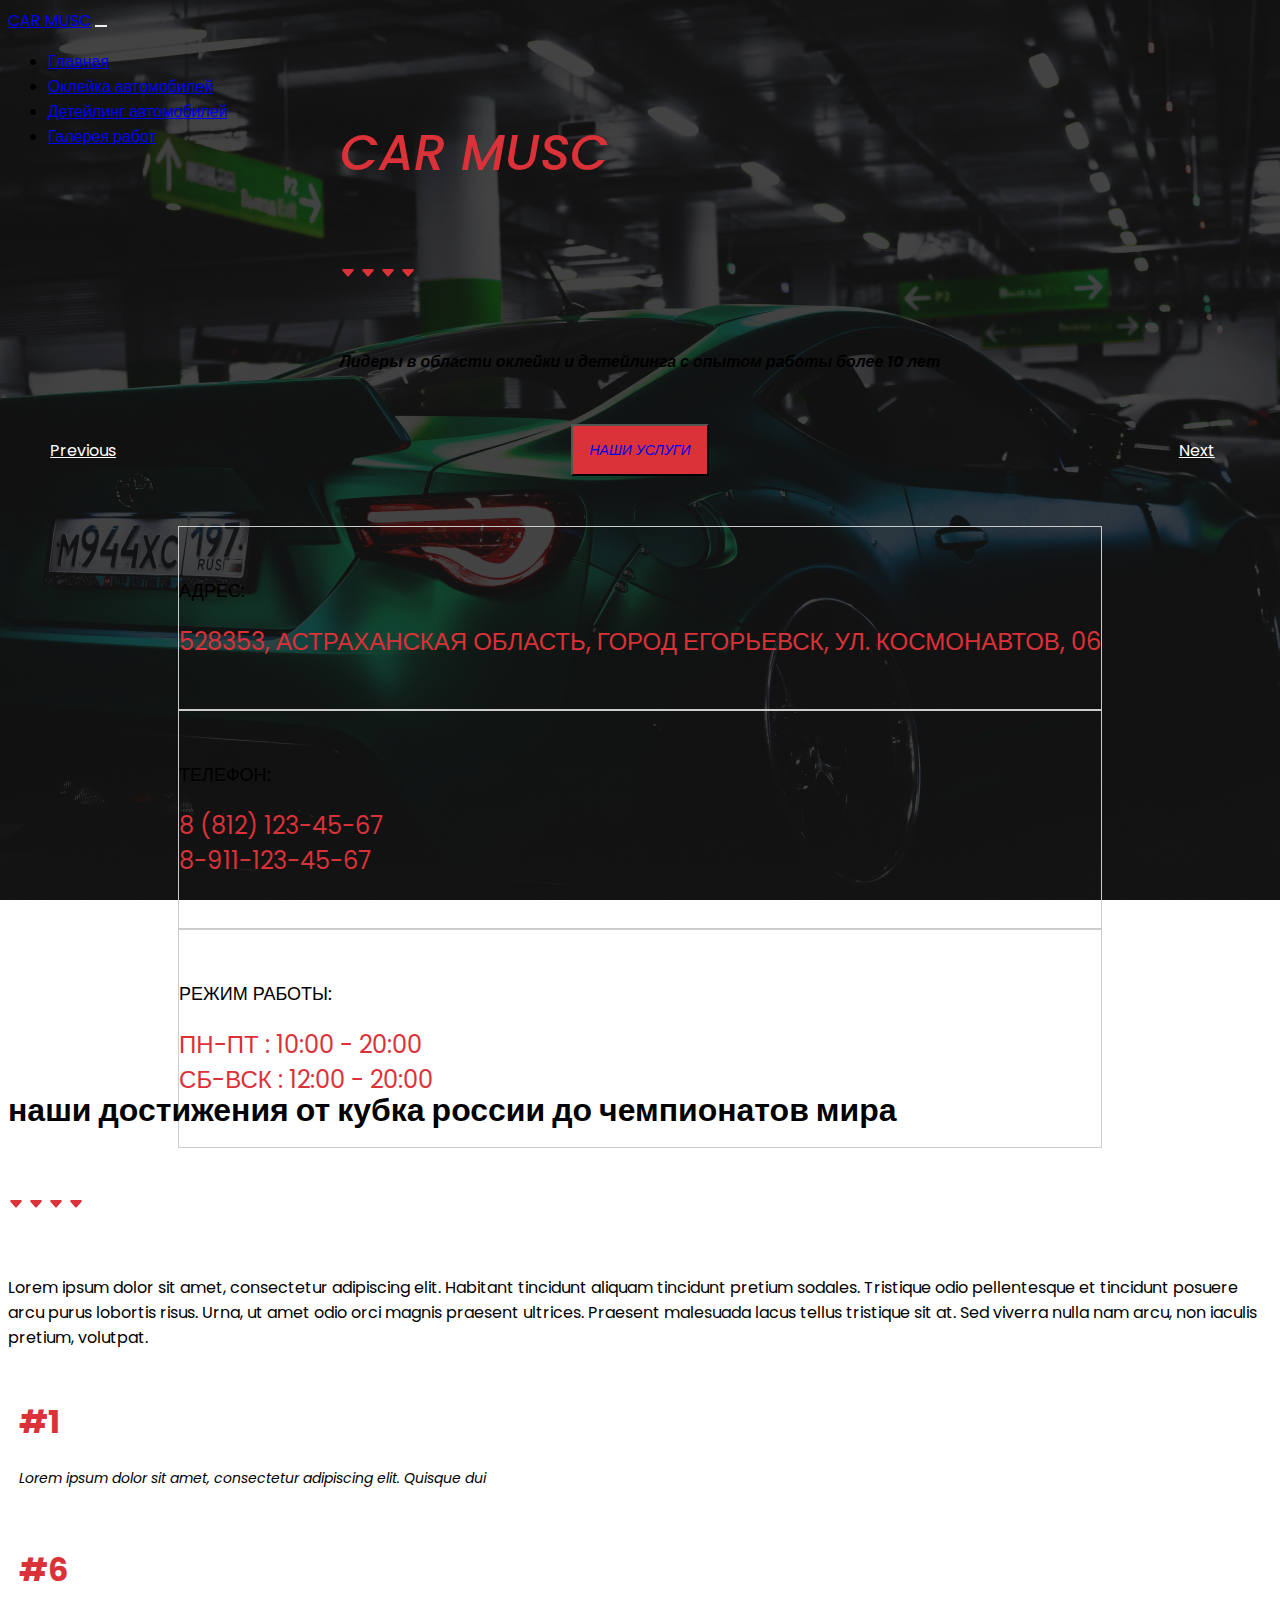
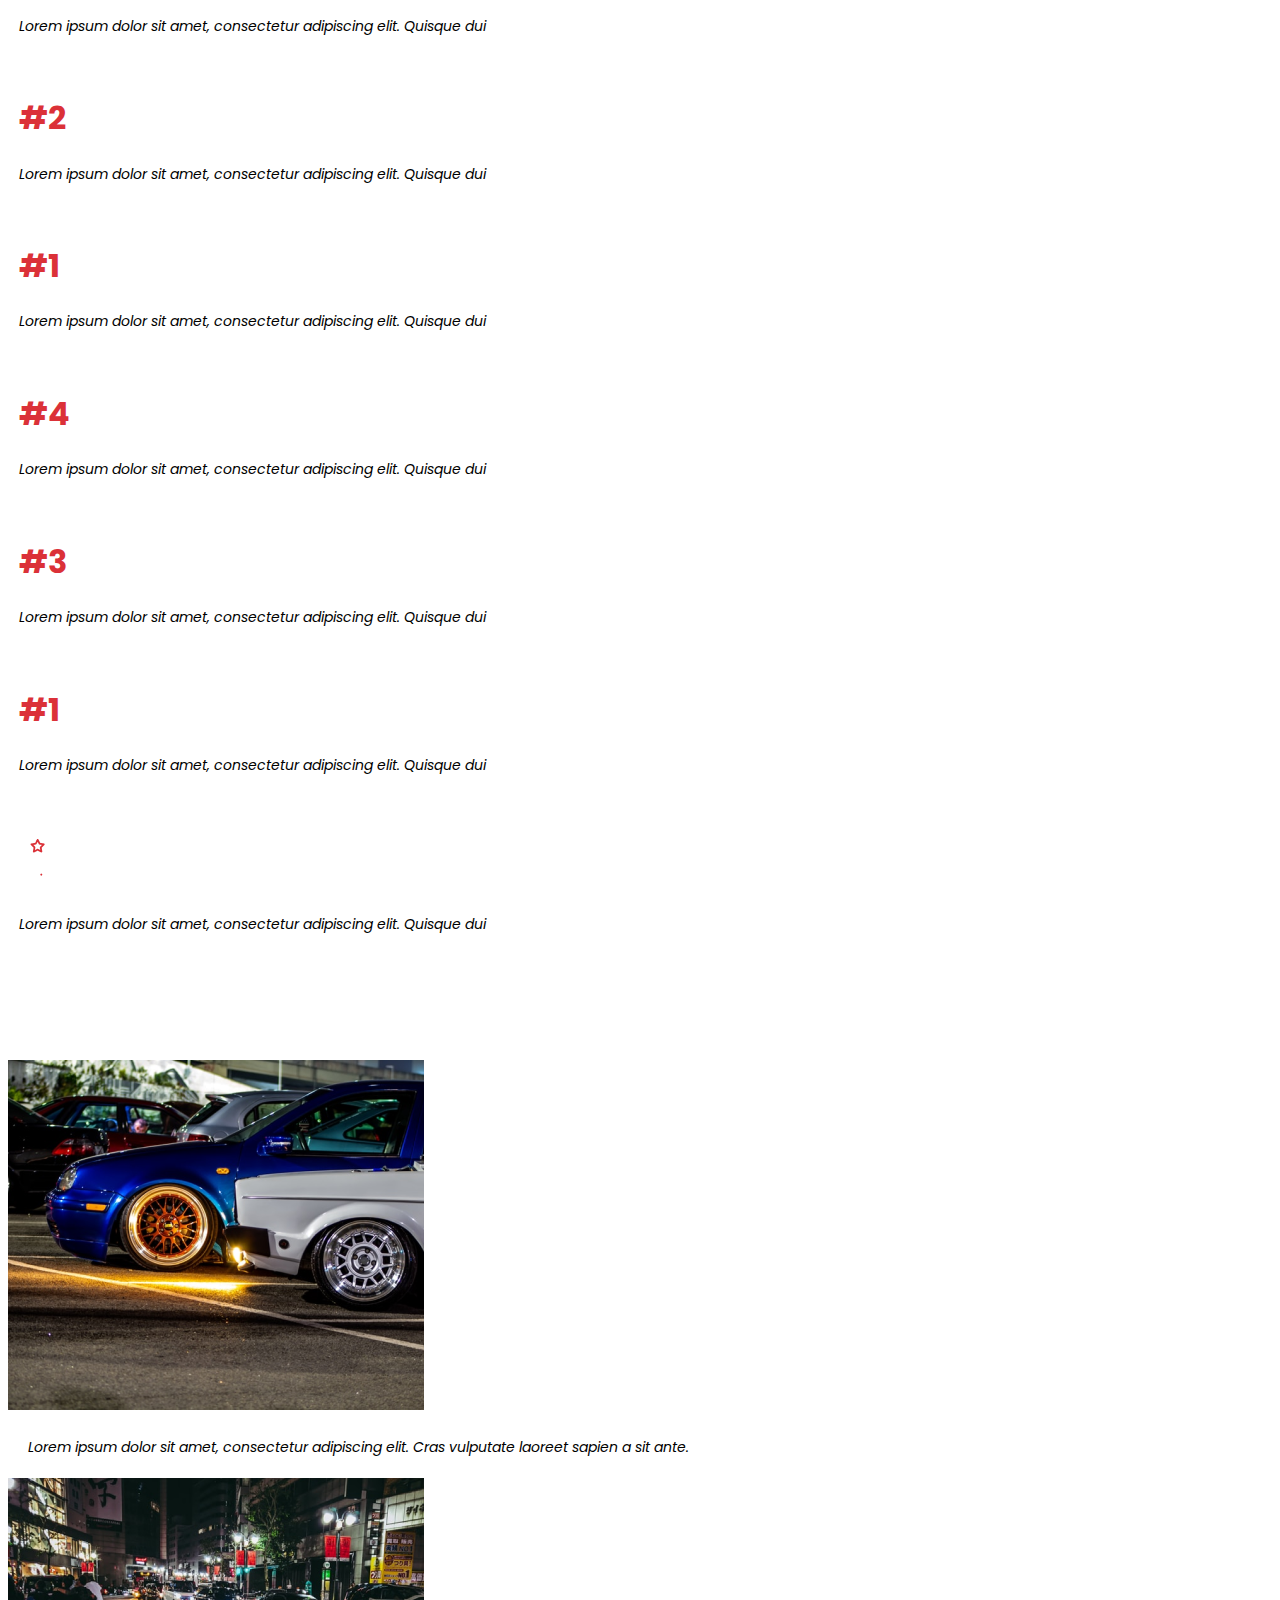
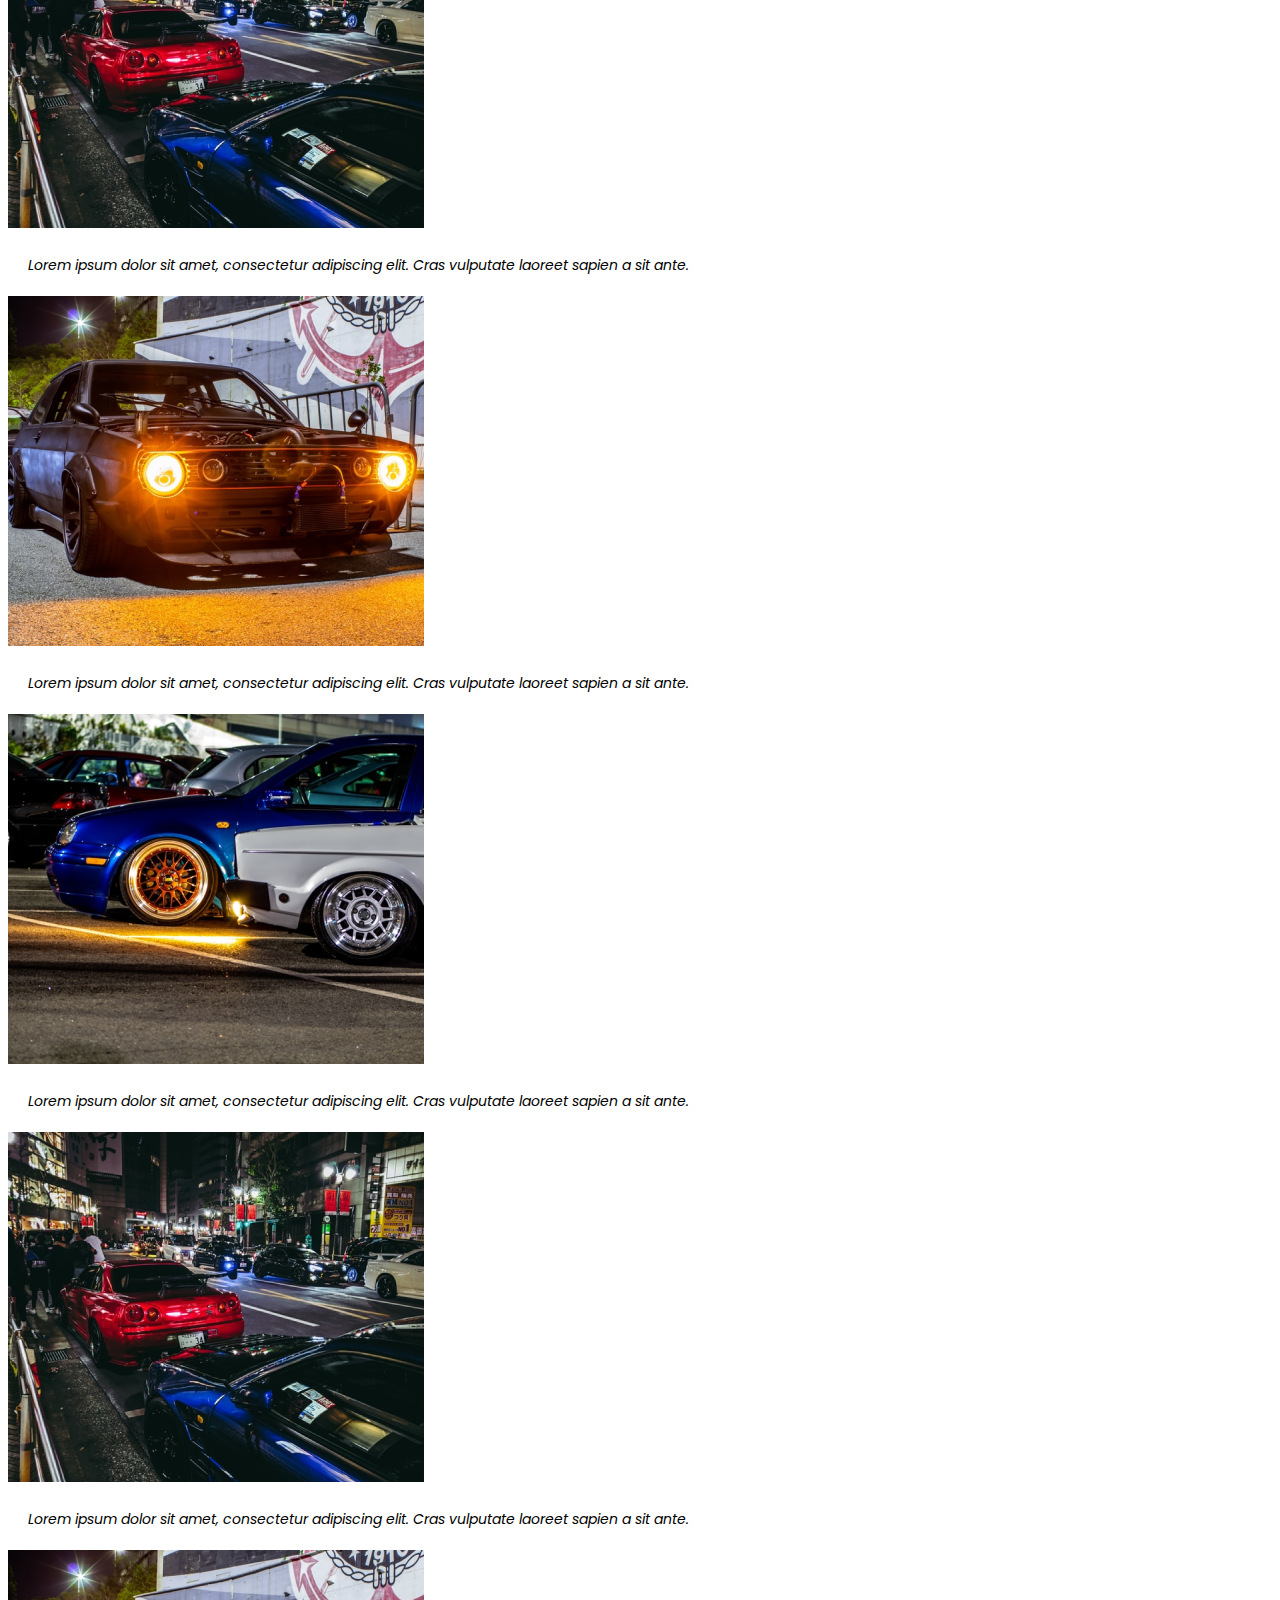
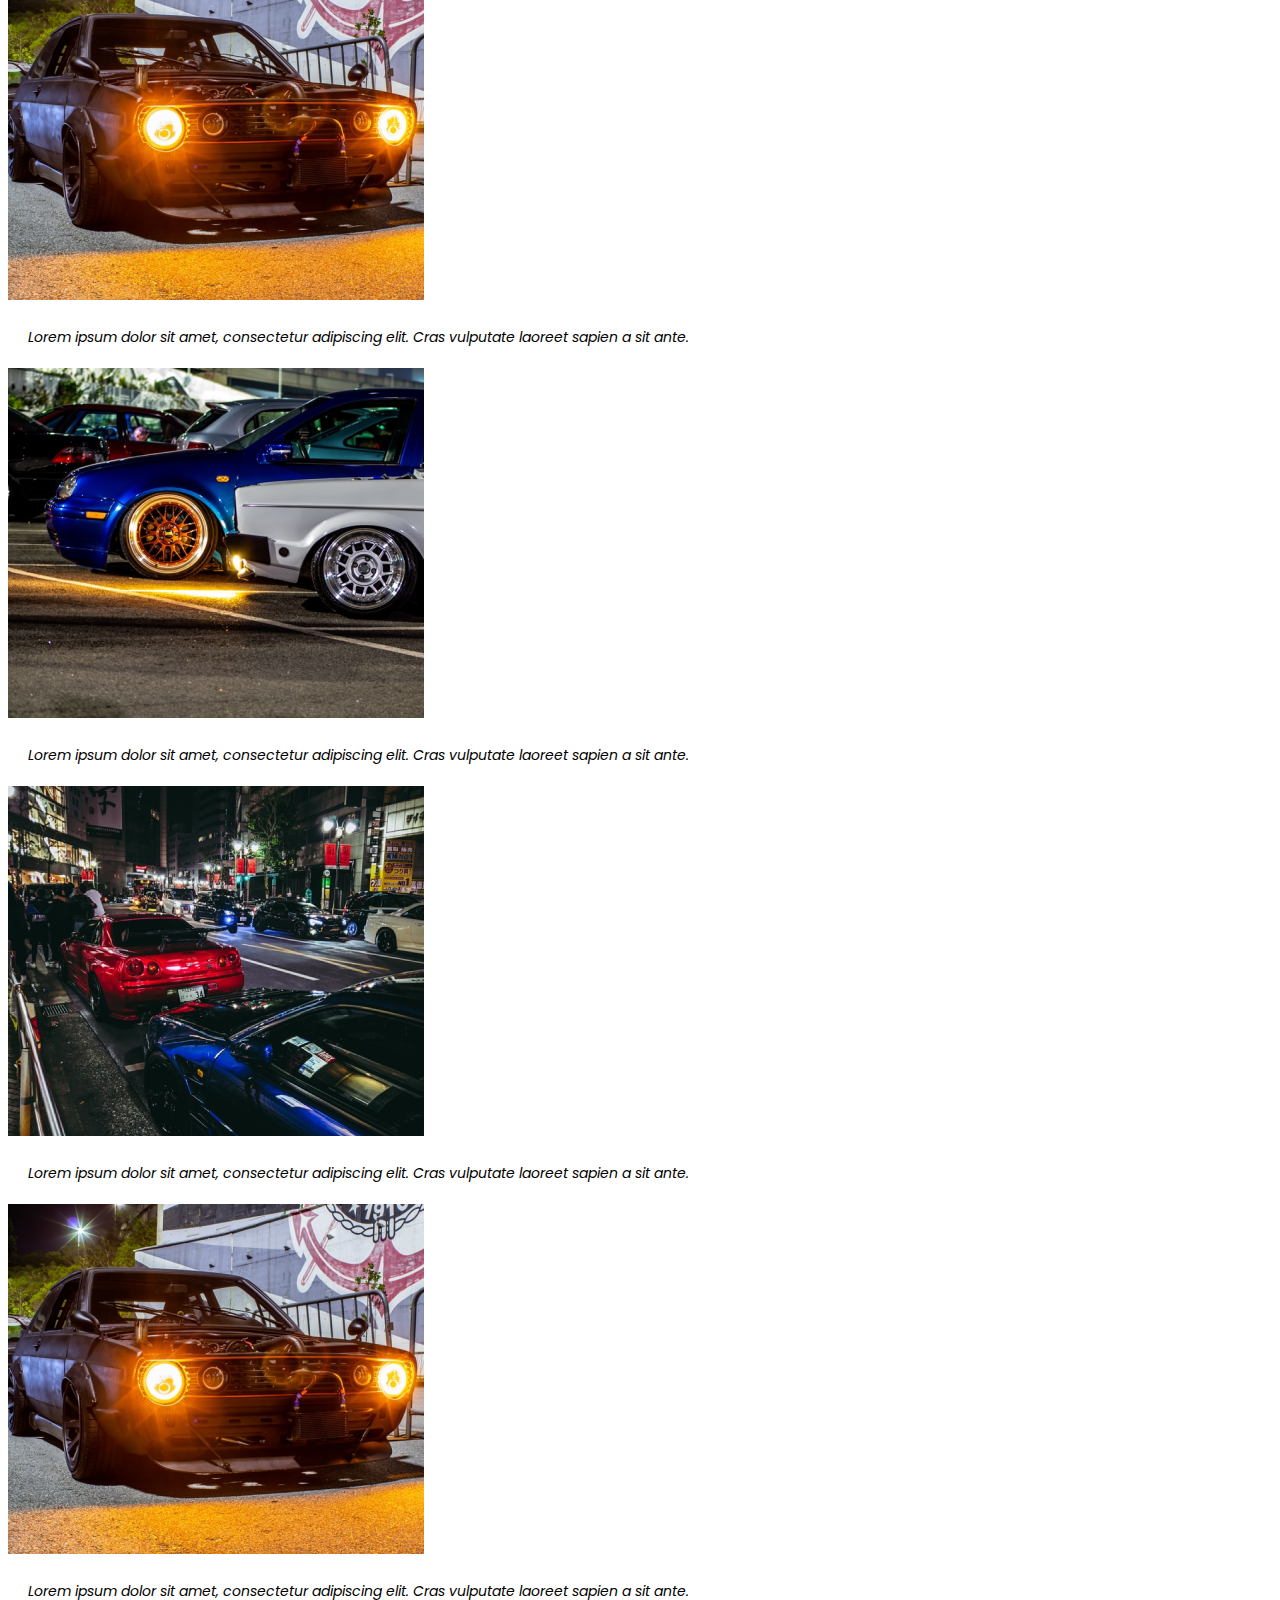
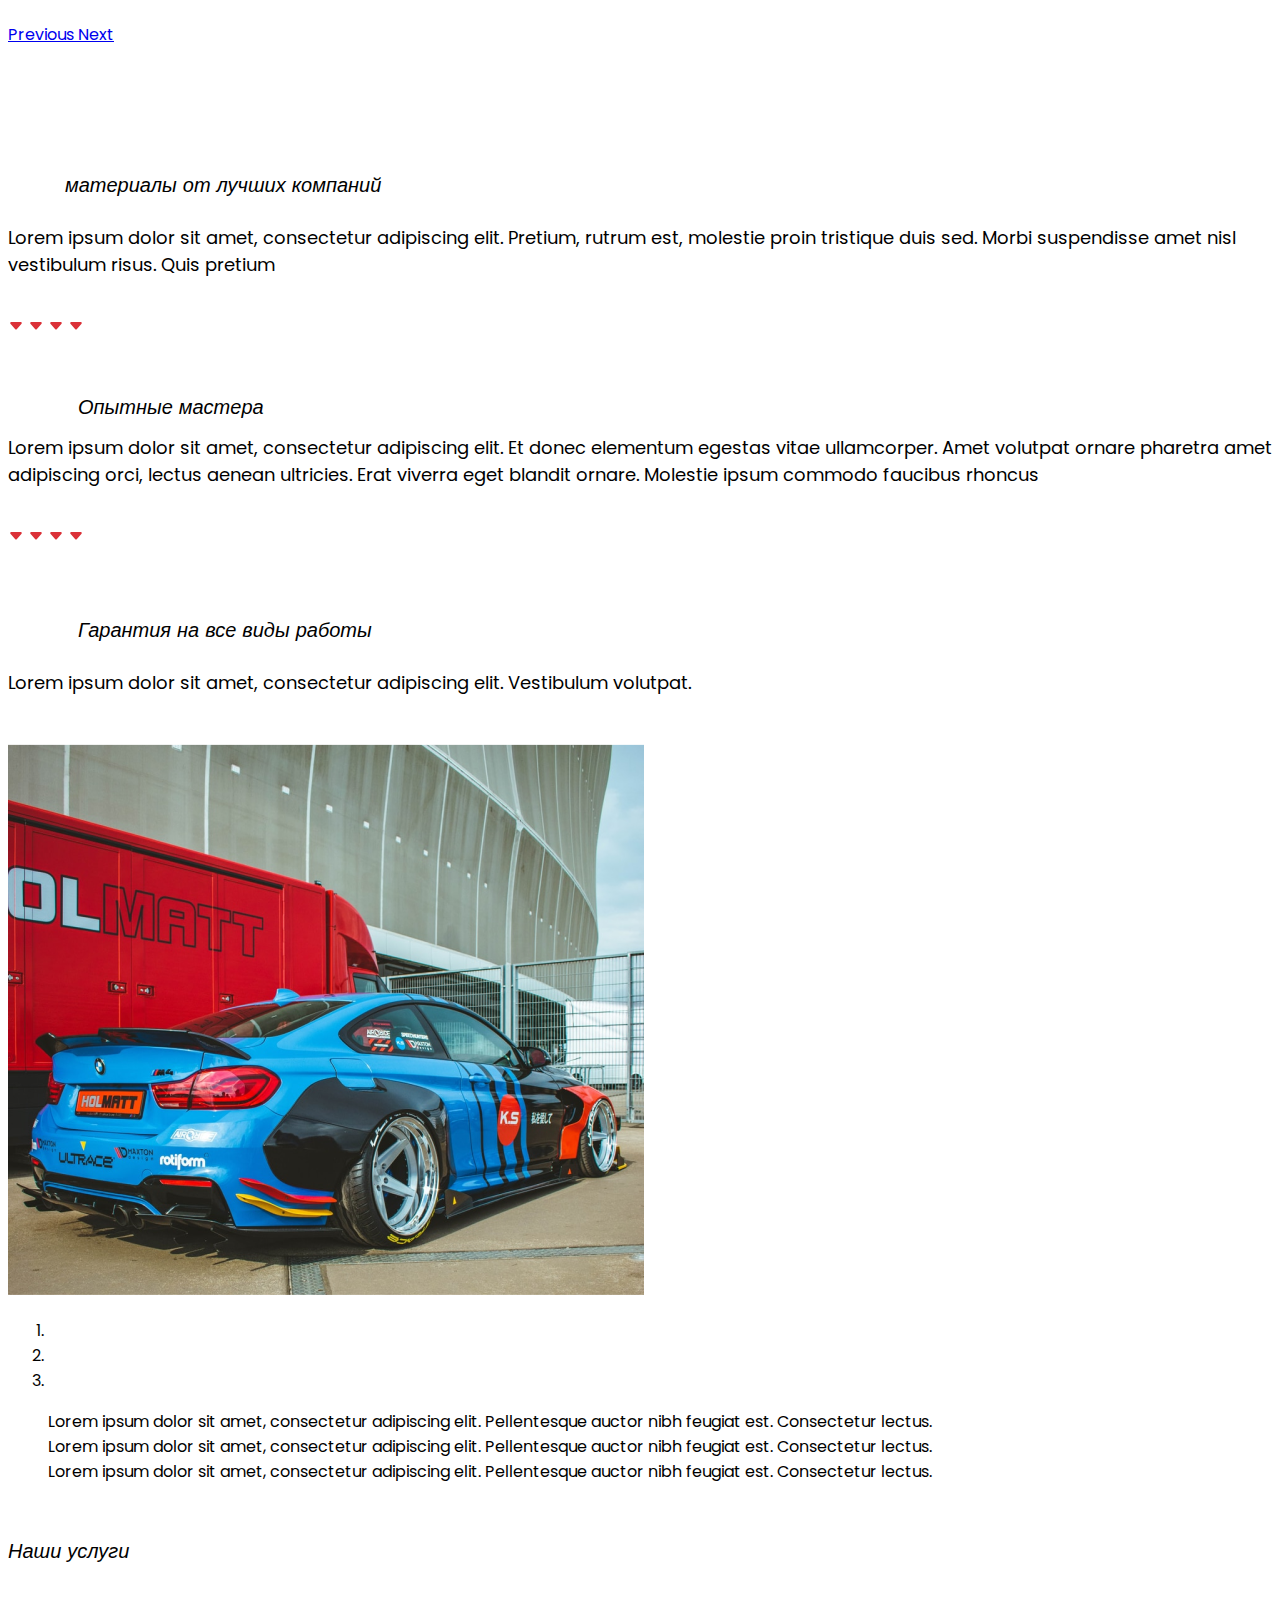
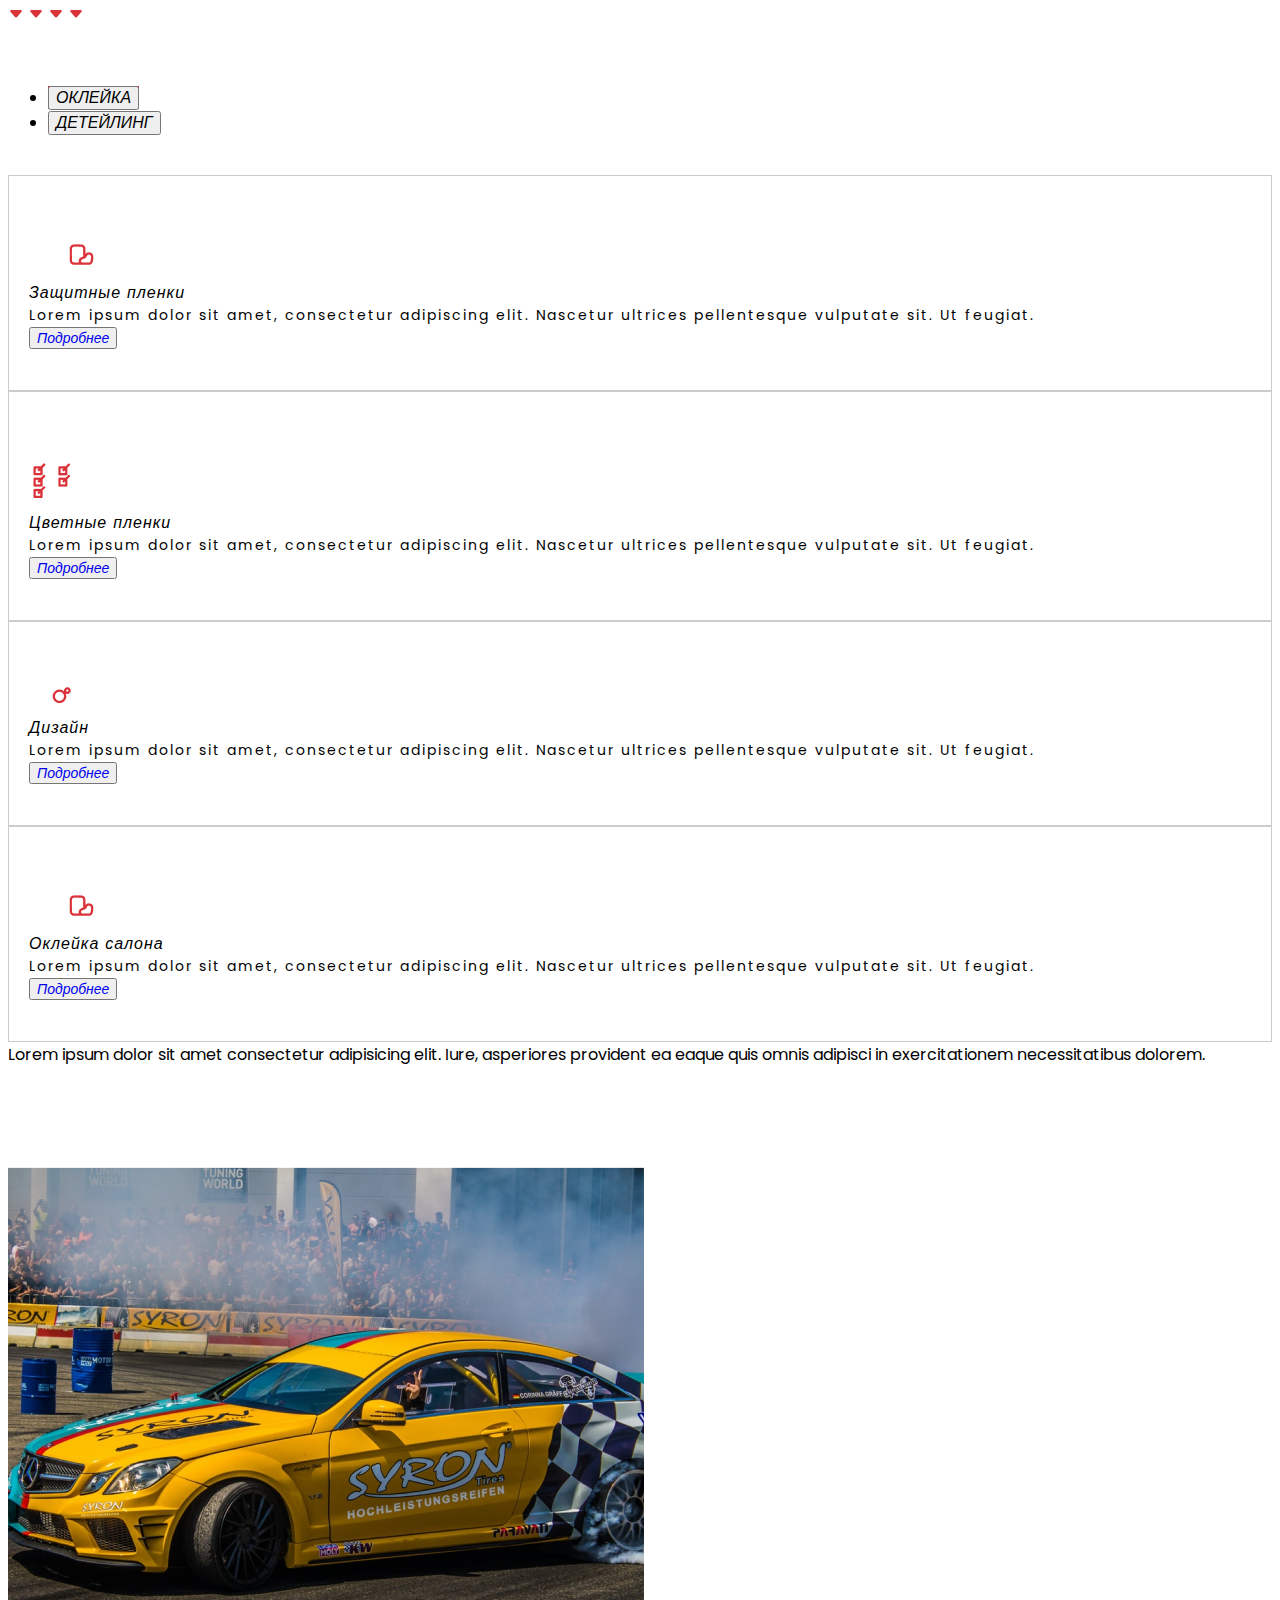
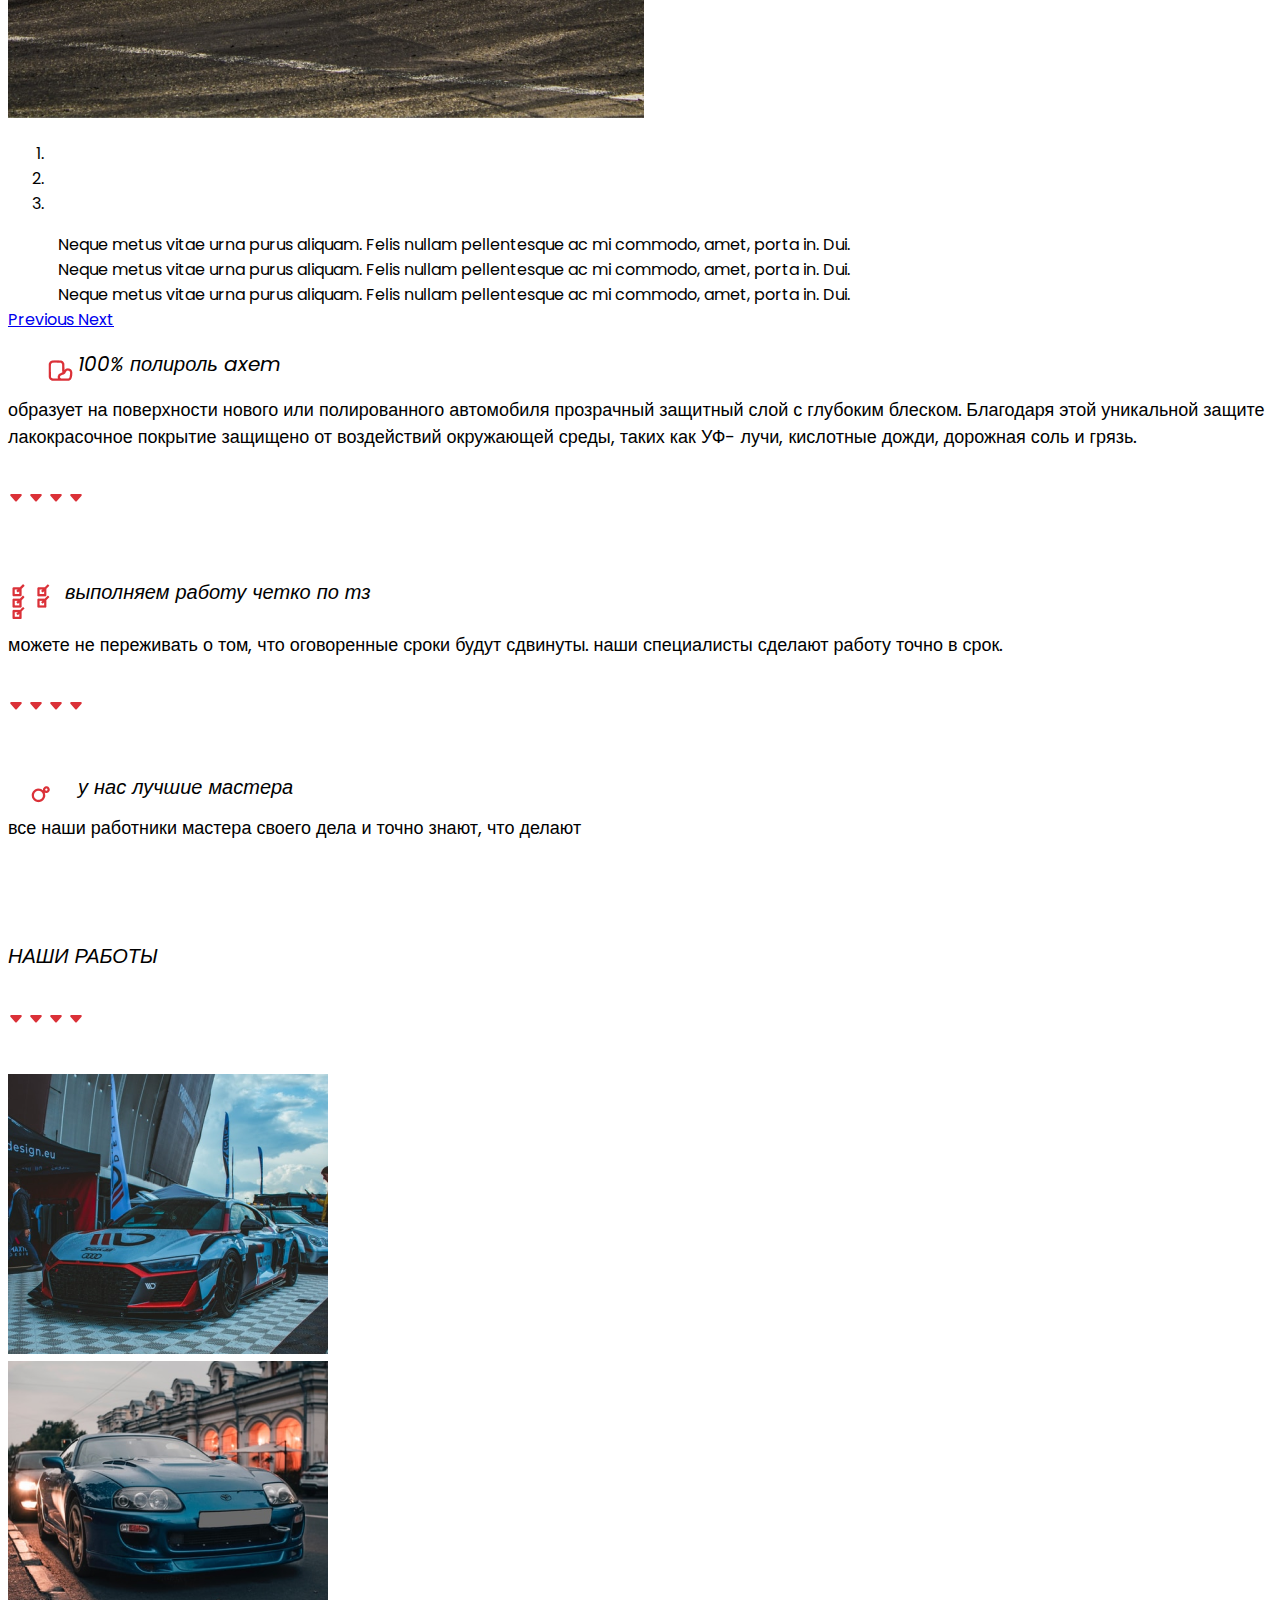
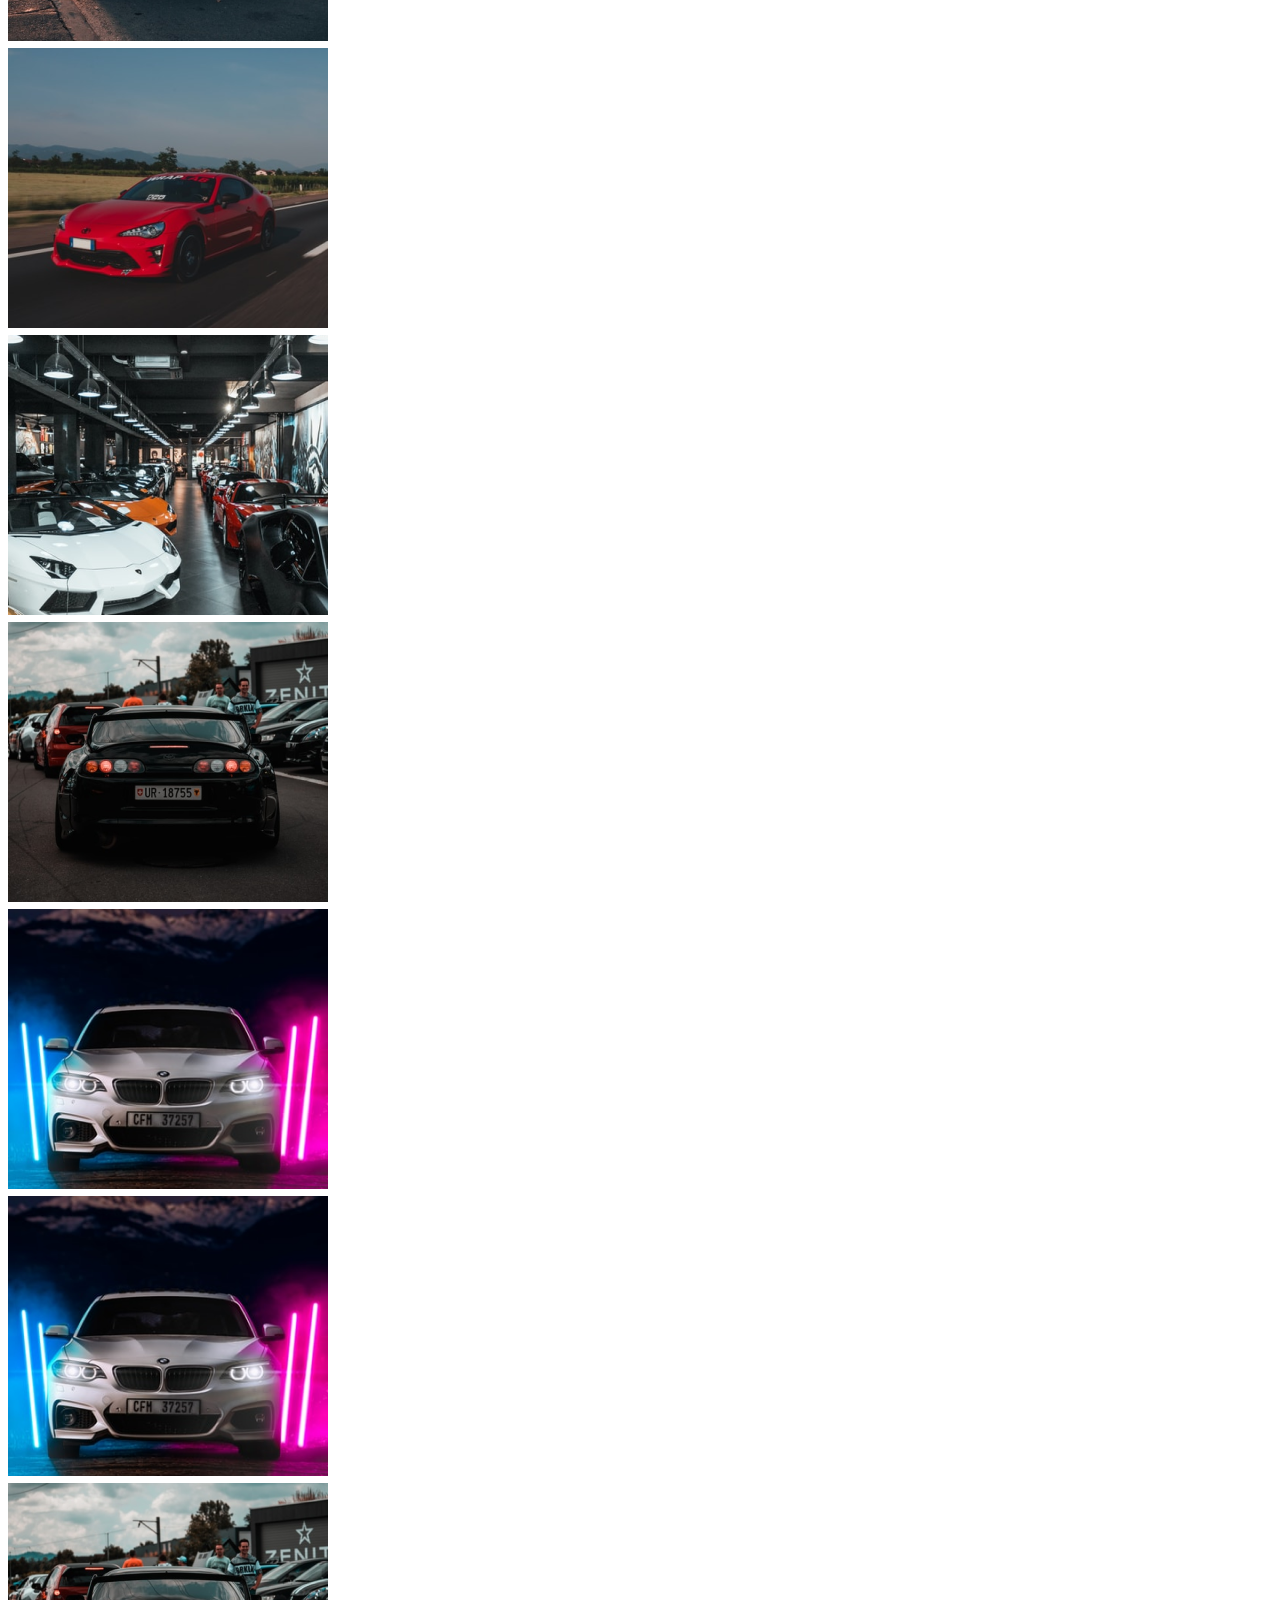
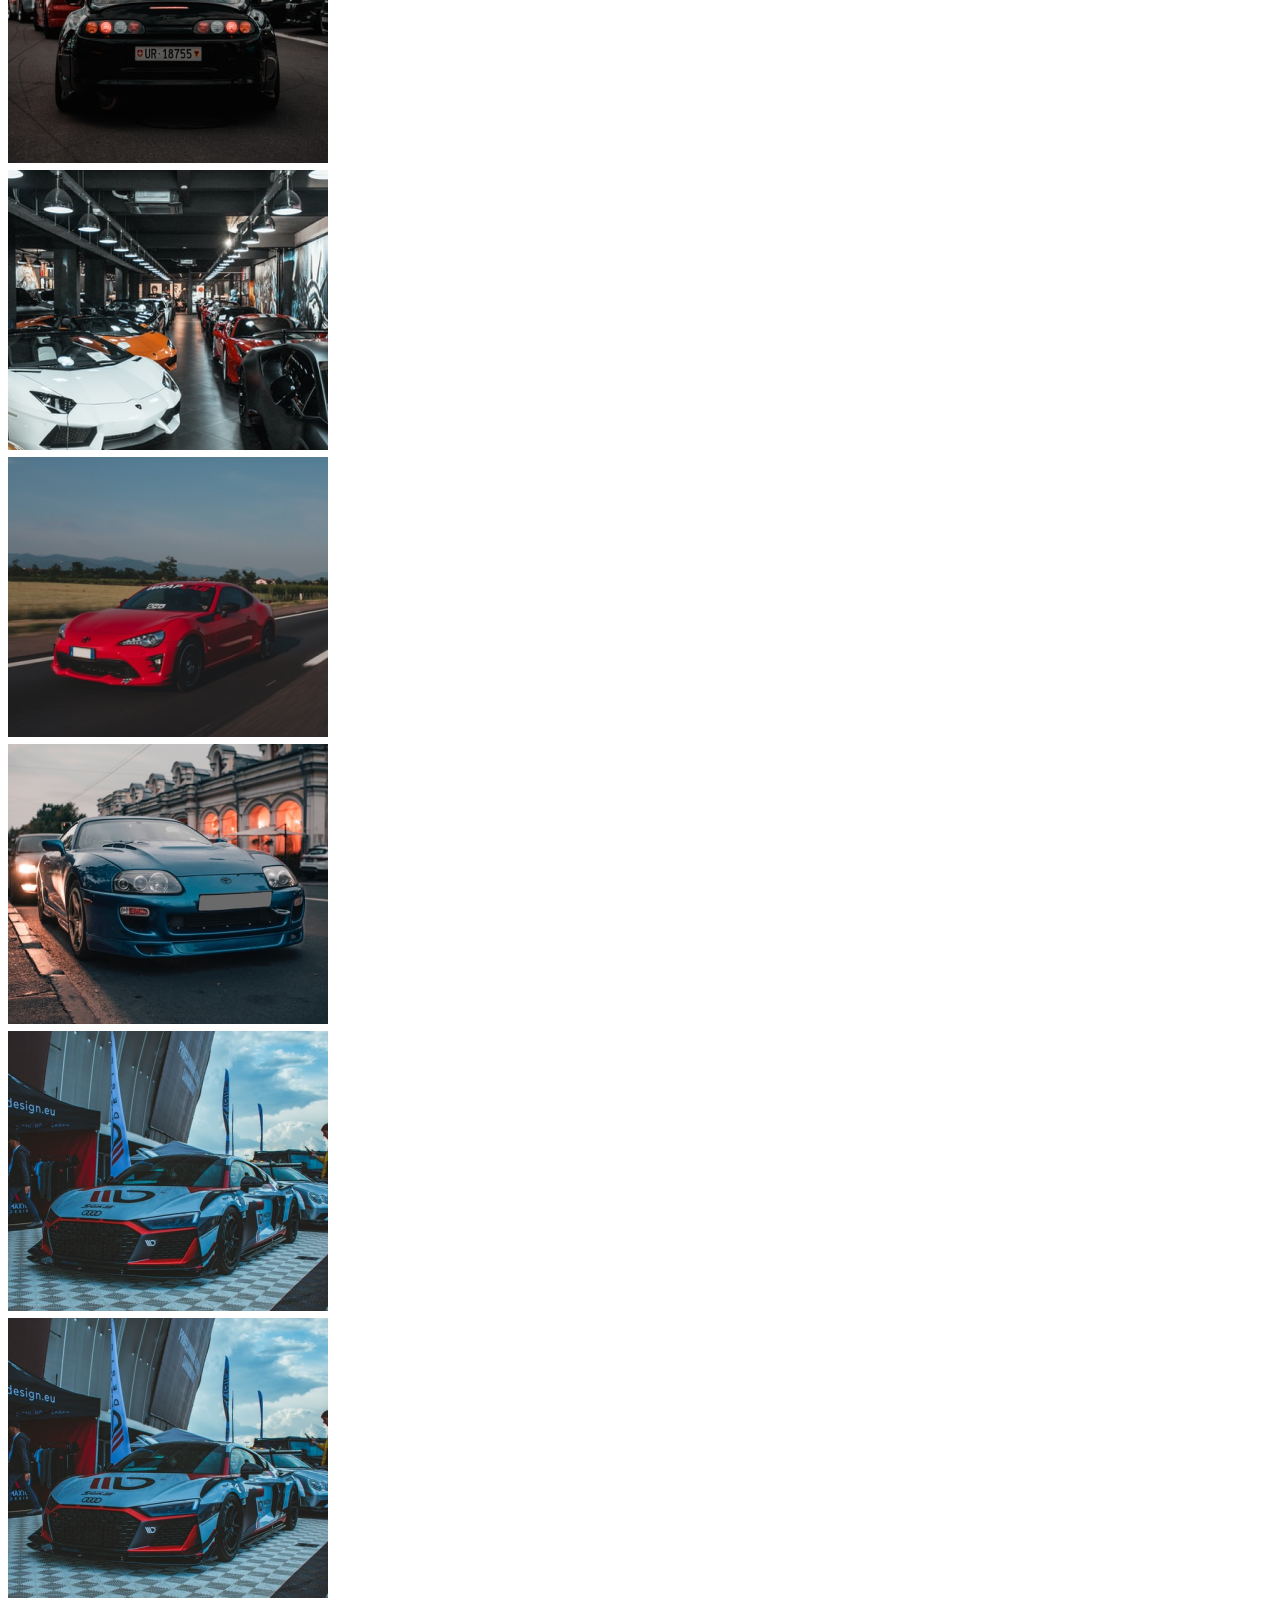
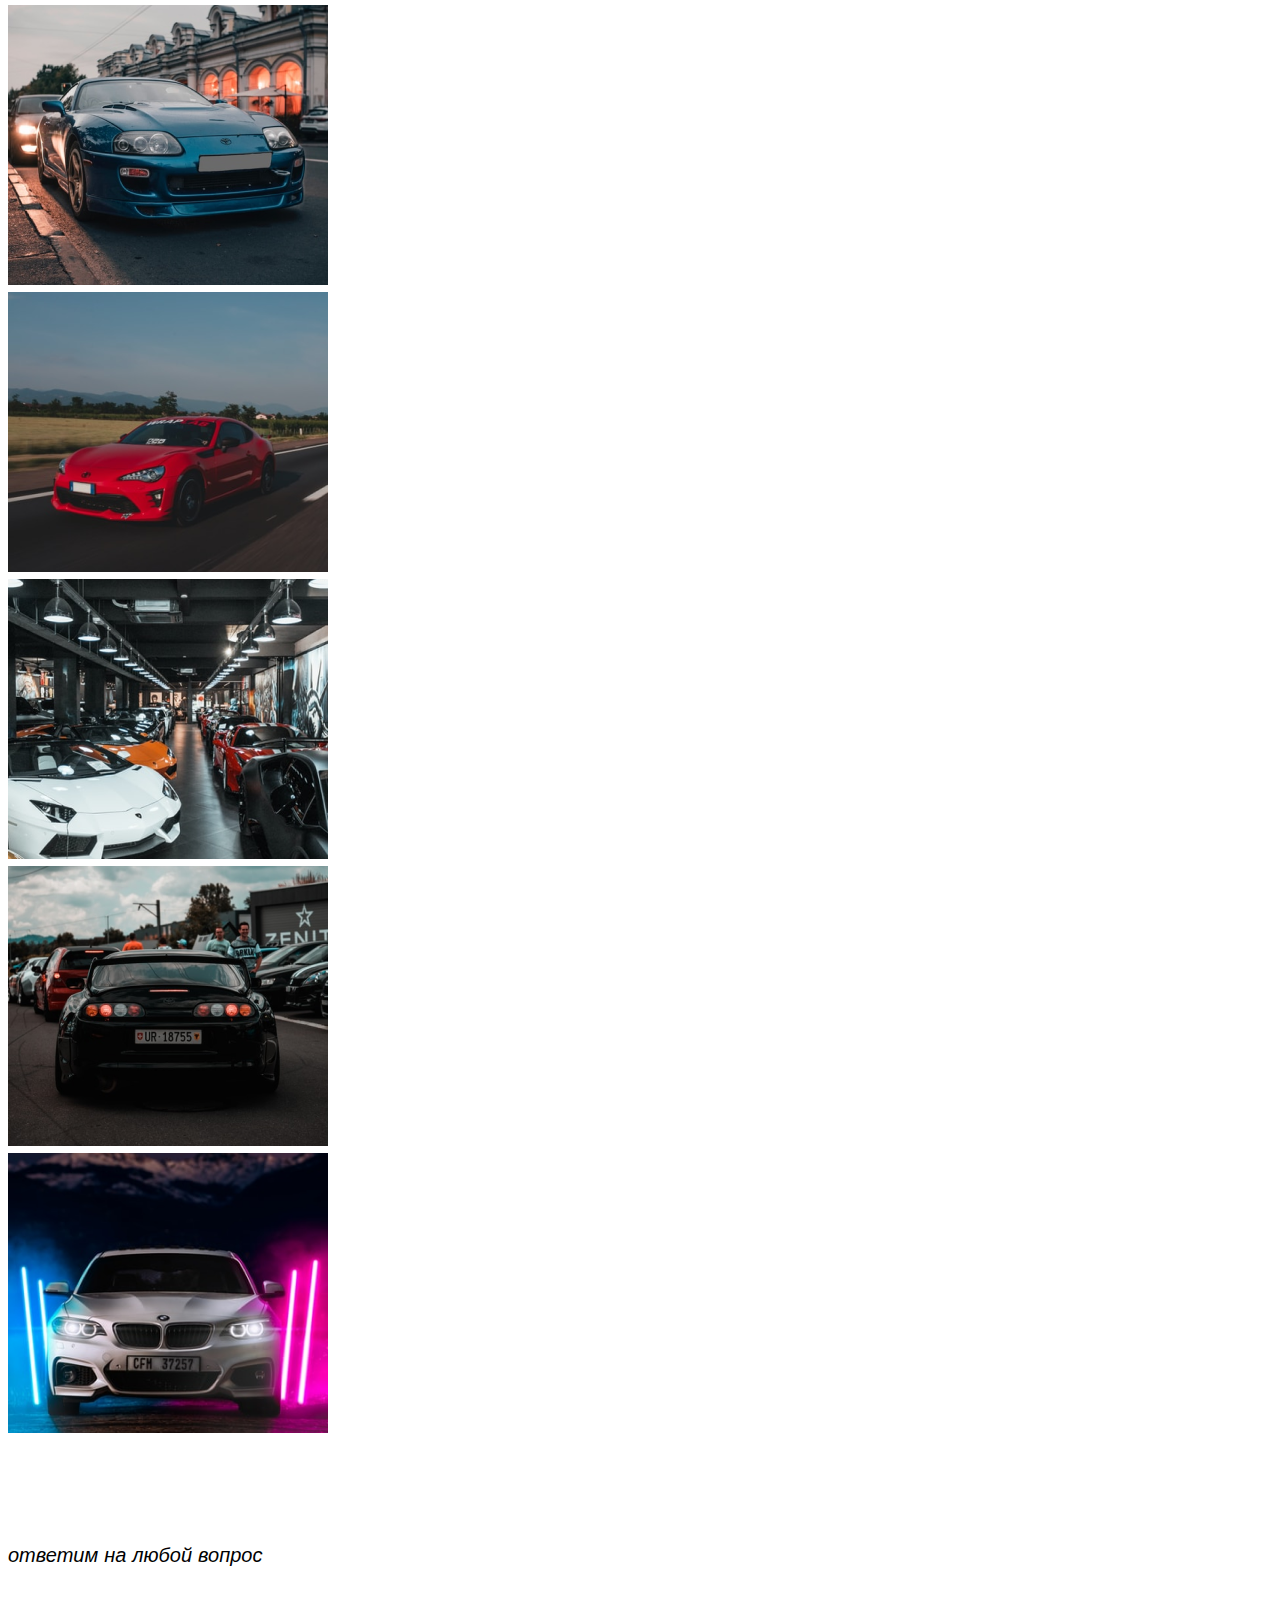
<file: index.html>
<!DOCTYPE html>
<html lang="en">
<head>
	<meta charset="UTF-8">
	<meta name="viewport" content="width=device-width, initial-scale=1.0">
	<title>CAR MUSC</title>
	<link href="https://cdn.jsdelivr.net/npm/bootstrap@5.1.3/dist/css/bootstrap.min.css" rel="stylesheet" integrity="sha384-1BmE4kWBq78iYhFldvKuhfTAU6auU8tT94WrHftjDbrCEXSU1oBoqyl2QvZ6jIW3" crossorigin="anonymous">
	<link rel="stylesheet" href="css/style.css">
	<link rel="preconnect" href="https://fonts.googleapis.com">
	<link rel="preconnect" href="https://fonts.gstatic.com" crossorigin>
	<link href="https://fonts.googleapis.com/css2?family=Poppins:ital,wght@0,400;0,500;1,400&display=swap" rel="stylesheet">
  <!-- Bootstrap Bundle JS (jsDelivr CDN) -->
  	<script defer src="https://cdn.jsdelivr.net/npm/bootstrap@5.1.3/dist/js/bootstrap.bundle.min.js" integrity="sha384-ka7Sk0Gln4gmtz2MlQnikT1wXgYsOg+OMhuP+IlRH9sENBO0LRn5q+8nbTov4+1p" crossorigin="anonymous"></script>
  	<script src="https://ajax.googleapis.com/ajax/libs/jquery/3.5.1/jquery.min.js"></script>
	<script src="js/script.js"></script>
</head>
<body>
	<header>
		<nav class="navbar navbar-expand-xl navbar-dark bg-dark fixed-top">
		    <div class="container">
		        <a class="navbar-brand" href="#"><span>CAR MUSC</span></a>
		        <button class="navbar-toggler" type="button" data-bs-toggle="collapse" data-bs-target="#navbarBasic" aria-controls="navbarBasic" aria-expanded="false" aria-label="Toggle navigation">
		            <span class="navbar-toggler-icon"></span>
		        </button>
		        <div class="collapse navbar-collapse" id="navbarBasic">
		            <ul class="navbar-nav me-auto mb-2 mb-xl-0">
		                <li class="nav-item">
		                    <a class="nav-link" aria-current="page" href="#" data-target="anchor">Главная</a>
		                </li>
		                <li class="nav-item">
		                    <a class="nav-link" href="index01.html" data-target="anchor">Оклейка автомобилей</a>
		                </li>
		                <li class="nav-item">
		                    <a class="nav-link" href="#scroll01" data-target="anchor">Детейлинг автомобилей</a>
		                </li>
		                <li class="nav-item">
		                    <a class="nav-link" href="#scroll02" data-target="anchor">Галерея работ</a>
		                </li>
		            </ul>
		        </div>
		    </div>
		</nav>
	</header>
	<main>
		<div class="block_one">
			<div class="container">
				<div class="row">
					<div class="col-md-12 text-block-one">
						<h1 class="text-center">CAR MUSC</h1>
						<div class="rhomb text-center">
							<svg class="rhomb-color mx-3" xmlns="http://www.w3.org/2000/svg" width="16" height="16" fill="currentColor" class="bi bi-caret-down-fill" viewBox="0 0 16 16">
  								<path d="M7.247 11.14 2.451 5.658C1.885 5.013 2.345 4 3.204 4h9.592a1 1 0 0 1 .753 1.659l-4.796 5.48a1 1 0 0 1-1.506 0z"/>
							</svg>
							<svg class="rhomb-color mx-3" xmlns="http://www.w3.org/2000/svg" width="16" height="16" fill="currentColor" class="bi bi-caret-down-fill" viewBox="0 0 16 16">
  								<path d="M7.247 11.14 2.451 5.658C1.885 5.013 2.345 4 3.204 4h9.592a1 1 0 0 1 .753 1.659l-4.796 5.48a1 1 0 0 1-1.506 0z"/>
							</svg>
							<svg class="rhomb-color mx-3" xmlns="http://www.w3.org/2000/svg" width="16" height="16" fill="currentColor" class="bi bi-caret-down-fill" viewBox="0 0 16 16">
  								<path d="M7.247 11.14 2.451 5.658C1.885 5.013 2.345 4 3.204 4h9.592a1 1 0 0 1 .753 1.659l-4.796 5.48a1 1 0 0 1-1.506 0z"/>
							</svg>
							<svg class="rhomb-color mx-3" xmlns="http://www.w3.org/2000/svg" width="16" height="16" fill="currentColor" class="bi bi-caret-down-fill" viewBox="0 0 16 16">
  								<path d="M7.247 11.14 2.451 5.658C1.885 5.013 2.345 4 3.204 4h9.592a1 1 0 0 1 .753 1.659l-4.796 5.48a1 1 0 0 1-1.506 0z"/>
							</svg>
						</div>
						<h4 class="text-center text-white text-italic">Лидеры в области оклейки и детейлинга с опытом работы более 10 лет</h4>
						<button class="btn btn-order btn-xs"><a class="text-white" href="#scroll01">НАШИ УСЛУГИ</a></button>
					</div>
				</div>
			</div>
			<div class="block_card mt-5">
				<div class="container-fluid">
					<div class="row">
						<div class="col-md-4 border-col text-center">
							<div class="name_card text-white">
								адрес:
							</div>
							<div class="title_card">528353, Астраханская область, город Егорьевск, ул. Космонавтов, 06</div>
						</div>
						<div class="col-md-4 border-col text-center">
							<div class="name_card text-white">
								телефон:
							</div>
							<div class="title_card">8 (812) 123-45-67<br>8-911-123-45-67 </div>
						</div>
						<div class="col-md-4 border-col text-center">
							<div class="name_card text-white">
								Режим работы:
							</div>
							<div class="title_card">пн-пт : 10:00 - 20:00<br>сб-вск : 12:00 - 20:00</div>
						</div>
					</div>
				</div>
			</div>
		</div>
			<div class="block_two">
				<div class="container">
					<div class="row my-row">
						<div class="col-md-6">
							<h1 class="text-left text-white text-uppercase">
								наши достижения от кубка россии до чемпионатов мира
							</h1>
							<div class="rhomb">
								<svg class="rhomb-color mx-3" xmlns="http://www.w3.org/2000/svg" width="16" height="16" fill="currentColor" class="bi bi-caret-down-fill" viewBox="0 0 16 16">
	  								<path d="M7.247 11.14 2.451 5.658C1.885 5.013 2.345 4 3.204 4h9.592a1 1 0 0 1 .753 1.659l-4.796 5.48a1 1 0 0 1-1.506 0z"/>
								</svg>
								<svg class="rhomb-color mx-3" xmlns="http://www.w3.org/2000/svg" width="16" height="16" fill="currentColor" class="bi bi-caret-down-fill" viewBox="0 0 16 16">
	  								<path d="M7.247 11.14 2.451 5.658C1.885 5.013 2.345 4 3.204 4h9.592a1 1 0 0 1 .753 1.659l-4.796 5.48a1 1 0 0 1-1.506 0z"/>
								</svg>
								<svg class="rhomb-color mx-3" xmlns="http://www.w3.org/2000/svg" width="16" height="16" fill="currentColor" class="bi bi-caret-down-fill" viewBox="0 0 16 16">
	  								<path d="M7.247 11.14 2.451 5.658C1.885 5.013 2.345 4 3.204 4h9.592a1 1 0 0 1 .753 1.659l-4.796 5.48a1 1 0 0 1-1.506 0z"/>
								</svg>
								<svg class="rhomb-color mx-3" xmlns="http://www.w3.org/2000/svg" width="16" height="16" fill="currentColor" class="bi bi-caret-down-fill" viewBox="0 0 16 16">
	  								<path d="M7.247 11.14 2.451 5.658C1.885 5.013 2.345 4 3.204 4h9.592a1 1 0 0 1 .753 1.659l-4.796 5.48a1 1 0 0 1-1.506 0z"/>
								</svg>
							</div>
							<p class="text-left text-white text-uppercase">Lorem ipsum dolor sit amet, consectetur adipiscing elit. Habitant tincidunt aliquam tincidunt pretium sodales. Tristique odio pellentesque et tincidunt posuere arcu purus lobortis risus. Urna, ut amet odio orci magnis praesent ultrices. Praesent malesuada lacus tellus tristique sit at. Sed viverra nulla nam arcu, non iaculis pretium, volutpat. </p>
						</div>
						<div class="col-md-3 mycol">
							<div class="row-1">
								<h1 class="text-center mytext">#1</h1>
								<p class="text-white text-center text-uppercase mytext-2">Lorem ipsum dolor sit amet, consectetur adipiscing elit. Quisque dui </p>
							</div>
							<div class="row-1">
								<h1 class="text-center mytext">#6</h1>
								<p class="text-white text-center text-uppercase mytext-2">Lorem ipsum dolor sit amet, consectetur adipiscing elit. Quisque dui </p>
							</div>
							<div class="row-1">
								<h1 class="text-center mytext">#2</h1>
								<p class="text-white text-center text-uppercase mytext-2">Lorem ipsum dolor sit amet, consectetur adipiscing elit. Quisque dui </p>
							</div>
							<div class="row-1">
								<h1 class="text-center mytext">#1</h1>
								<p class="text-white text-center text-uppercase mytext-2">Lorem ipsum dolor sit amet, consectetur adipiscing elit. Quisque dui </p>
							</div>
						</div>
						<div class="col-md-3 mt-5 mycol">
							<div class="row-1">
								<h1 class="text-center mytext">#4</h1>
								<p class="text-white text-center text-uppercase mytext-2">Lorem ipsum dolor sit amet, consectetur adipiscing elit. Quisque dui </p>
							</div>
							<div class="row-1">
								<h1 class="text-center mytext">#3</h1>
								<p class="text-white text-center text-uppercase mytext-2">Lorem ipsum dolor sit amet, consectetur adipiscing elit. Quisque dui </p>
							</div>
							<div class="row-1">
								<h1 class="text-center mytext">#1</h1>
								<p class="text-white text-center text-uppercase mytext-2">Lorem ipsum dolor sit amet, consectetur adipiscing elit. Quisque dui </p>
							</div>
							<div class="row-1">
								<h1 class="text-center mytext"><img src="img/win.png" alt=""></h1>
								<p class="text-white text-center text-uppercase mytext-2">Lorem ipsum dolor sit amet, consectetur adipiscing elit. Quisque dui </p>
							</div>
						</div>
					</div>
				</div>
			</div>
			<div class="block_three">
				<div class="container">
					<div id="carouselWithControls" class="carousel slide" data-bs-ride="carousel">
						<div class="carousel-inner">
					    	<div class="carousel-item active">
					    		<div class="row">
					    			<div class="col-md-4">
						      			<img src="img/slide01.png" class="d-block w-100" alt="Slide 1">
						      			<div class="block_card01 text-center text-white">
						      				<div class="name-card">Lorem ipsum dolor sit amet, consectetur adipiscing elit. Cras vulputate laoreet sapien a sit ante.</div>
						      			</div>
						      		</div>

						      		<div class="col-md-4 img-slide">
						      			<img src="img/slide02.png" class="d-block w-100" alt="Slide 1">
						      			<div class="block_card01 text-center text-white">
						      				<div class="name-card">Lorem ipsum dolor sit amet, consectetur adipiscing elit. Cras vulputate laoreet sapien a sit ante.</div>
						      			</div>
						      		</div>
						      		<div class="col-md-4 img-slide">
						      			<img src="img/slide03.png" class="d-block w-100" alt="Slide 1">
						      			<div class="block_card01 text-center text-white">
						      				<div class="name-card">Lorem ipsum dolor sit amet, consectetur adipiscing elit. Cras vulputate laoreet sapien a sit ante.</div>
						      			</div>
						      		</div>
					      		</div>
					    	</div>
					    	<div class="carousel-item">
					    		<div class="row">
					    			<div class="col-md-4 img-slide">
						      			<img src="img/slide01.png" class="d-block w-100" alt="Slide 1">
						      			<div class="block_card01 text-center text-white">
						      				<div class="name-card">Lorem ipsum dolor sit amet, consectetur adipiscing elit. Cras vulputate laoreet sapien a sit ante.</div>
						      			</div>
						      		</div>
						      		<div class="col-md-4">
						      			<img src="img/slide02.png" class="d-block w-100" alt="Slide 1">
						      			<div class="block_card01 text-center text-white">
						      				<div class="name-card">Lorem ipsum dolor sit amet, consectetur adipiscing elit. Cras vulputate laoreet sapien a sit ante.</div>
						      			</div>
						      		</div>
						      		<div class="col-md-4 img-slide">
						      			<img src="img/slide03.png" class="d-block w-100" alt="Slide 1">
						      			<div class="block_card01 text-center text-white">
						      				<div class="name-card">Lorem ipsum dolor sit amet, consectetur adipiscing elit. Cras vulputate laoreet sapien a sit ante.</div>
						      			</div>
						      		</div>
					      		</div>
					    	</div>
					    	<div class="carousel-item">
					    		<div class="row">
					    			<div class="col-md-4 img-slide">
						      			<img src="img/slide01.png" class="d-block w-100" alt="Slide 1">
						      			<div class="block_card01 text-center text-white">
						      				<div class="name-card">Lorem ipsum dolor sit amet, consectetur adipiscing elit. Cras vulputate laoreet sapien a sit ante.</div>
						      			</div>
						      		</div>
						      		<div class="col-md-4 img-slide">
						      			<img src="img/slide02.png" class="d-block w-100" alt="Slide 1">
						      			<div class="block_card01 text-center text-white">
						      				<div class="name-card">Lorem ipsum dolor sit amet, consectetur adipiscing elit. Cras vulputate laoreet sapien a sit ante.</div>
						      			</div>
						      		</div>
						      		<div class="col-md-4">
						      			<img src="img/slide03.png" class="d-block w-100" alt="Slide 1">
						      			<div class="block_card01 text-center text-white">
						      				<div class="name-card">Lorem ipsum dolor sit amet, consectetur adipiscing elit. Cras vulputate laoreet sapien a sit ante.</div>
						      			</div>
						      		</div>
					      		</div>
					    	</div>
					  	</div>
					  	<div class="container-fluid">
							  	<a class="carousel-control-prev" href="#carouselWithControls" role="button" data-bs-slide="prev">
							    	<span class="carousel-control-prev-icon" aria-hidden="true"></span>
							    	<span class="visually-hidden">Previous</span>
							  	</a>
							  	<a class="carousel-control-next" href="#carouselWithControls" role="button" data-bs-slide="next">
							    	<span class="carousel-control-next-icon" aria-hidden="true"></span>
							    	<span class="visually-hidden">Next</span>
							  	</a>
							</div>
						</div>
					</div>
				</div>
			</div>
			<div class="block_thour">
				<div class="container">
					<div class="row">
						<div class="col-md-6">
							<div class="row text-center">
								<div class="row-flex mb-3">
									<div class="icon-row-2 me-5"><img src="img/icon-row-2-01.png" alt=""></div>
									<div class="name-row-2 text-white text-uppercase">материалы от лучших компаний</div>
								</div>
								<div class="title-row-2 text-white text-uppercase">Lorem ipsum dolor sit amet, consectetur adipiscing elit. Pretium, rutrum est, molestie proin tristique duis sed. Morbi suspendisse amet nisl vestibulum risus. Quis pretium</div>
								<div class="rhomb">
									<svg class="rhomb-color mx-3" xmlns="http://www.w3.org/2000/svg" width="16" height="16" fill="currentColor" class="bi bi-caret-down-fill" viewBox="0 0 16 16">
	  									<path d="M7.247 11.14 2.451 5.658C1.885 5.013 2.345 4 3.204 4h9.592a1 1 0 0 1 .753 1.659l-4.796 5.48a1 1 0 0 1-1.506 0z"/>
									</svg>
									<svg class="rhomb-color mx-3" xmlns="http://www.w3.org/2000/svg" width="16" height="16" fill="currentColor" class="bi bi-caret-down-fill" viewBox="0 0 16 16">
	  									<path d="M7.247 11.14 2.451 5.658C1.885 5.013 2.345 4 3.204 4h9.592a1 1 0 0 1 .753 1.659l-4.796 5.48a1 1 0 0 1-1.506 0z"/>
									</svg>
									<svg class="rhomb-color mx-3" xmlns="http://www.w3.org/2000/svg" width="16" height="16" fill="currentColor" class="bi bi-caret-down-fill" viewBox="0 0 16 16">
	  									<path d="M7.247 11.14 2.451 5.658C1.885 5.013 2.345 4 3.204 4h9.592a1 1 0 0 1 .753 1.659l-4.796 5.48a1 1 0 0 1-1.506 0z"/>
									</svg>
									<svg class="rhomb-color mx-3" xmlns="http://www.w3.org/2000/svg" width="16" height="16" fill="currentColor" class="bi bi-caret-down-fill" viewBox="0 0 16 16">
	  									<path d="M7.247 11.14 2.451 5.658C1.885 5.013 2.345 4 3.204 4h9.592a1 1 0 0 1 .753 1.659l-4.796 5.48a1 1 0 0 1-1.506 0z"/>
									</svg>
								</div>
							</div>
							<div class="row text-center">
								<div class="row-flex mb-3">
									<div class="icon-row-2 me-5"><img src="img/icon-row-2-02.png" alt=""></div>
									<div class="name-row-2 text-white text-uppercase">Опытные мастера</div>
								</div>
								<div class="title-row-2 text-white text-uppercase">Lorem ipsum dolor sit amet, consectetur adipiscing elit. Et donec elementum egestas vitae ullamcorper. Amet volutpat ornare pharetra amet adipiscing orci, lectus aenean ultricies. Erat viverra eget blandit ornare. Molestie ipsum commodo faucibus rhoncus</div>
								<div class="rhomb">
									<svg class="rhomb-color mx-3" xmlns="http://www.w3.org/2000/svg" width="16" height="16" fill="currentColor" class="bi bi-caret-down-fill" viewBox="0 0 16 16">
	  									<path d="M7.247 11.14 2.451 5.658C1.885 5.013 2.345 4 3.204 4h9.592a1 1 0 0 1 .753 1.659l-4.796 5.48a1 1 0 0 1-1.506 0z"/>
									</svg>
									<svg class="rhomb-color mx-3" xmlns="http://www.w3.org/2000/svg" width="16" height="16" fill="currentColor" class="bi bi-caret-down-fill" viewBox="0 0 16 16">
	  									<path d="M7.247 11.14 2.451 5.658C1.885 5.013 2.345 4 3.204 4h9.592a1 1 0 0 1 .753 1.659l-4.796 5.48a1 1 0 0 1-1.506 0z"/>
									</svg>
									<svg class="rhomb-color mx-3" xmlns="http://www.w3.org/2000/svg" width="16" height="16" fill="currentColor" class="bi bi-caret-down-fill" viewBox="0 0 16 16">
	  									<path d="M7.247 11.14 2.451 5.658C1.885 5.013 2.345 4 3.204 4h9.592a1 1 0 0 1 .753 1.659l-4.796 5.48a1 1 0 0 1-1.506 0z"/>
									</svg>
									<svg class="rhomb-color mx-3" xmlns="http://www.w3.org/2000/svg" width="16" height="16" fill="currentColor" class="bi bi-caret-down-fill" viewBox="0 0 16 16">
	  									<path d="M7.247 11.14 2.451 5.658C1.885 5.013 2.345 4 3.204 4h9.592a1 1 0 0 1 .753 1.659l-4.796 5.48a1 1 0 0 1-1.506 0z"/>
									</svg>
								</div>
							</div>
							<div class="row text-center">
								<div class="row-flex mb-3">
									<div class="icon-row-2 me-5"><img src="img/icon-row-2-03.png" alt=""></div>
									<div class="name-row-2 text-white text-uppercase">Гарантия на все виды работы</div>
								</div>
								<div class="title-row-2 title-row-2-p text-white text-uppercase">Lorem ipsum dolor sit amet, consectetur adipiscing elit. Vestibulum volutpat.</div>
							</div>
						</div>
						<div class="col-md-6">
							<div class="row"><img src="img/bmw.png" alt=""></div>
							<div id="carouselWithIndicators" class="carousel slide" data-bs-ride="carousel">
								  <ol class="carousel-indicators">
								    <li data-bs-target="#carouselWithIndicators" data-bs-slide-to="0" class="active"></li>
								    <li data-bs-target="#carouselWithIndicators" data-bs-slide-to="1"></li>
								    <li data-bs-target="#carouselWithIndicators" data-bs-slide-to="2"></li>
								  </ol>
							  <div class="carousel-inner">
							    <div class="carousel-item active">
							      <div class="title-carouel text-white text-uppercase text-center my-5 text-carousel-01">Lorem ipsum dolor sit amet, consectetur adipiscing elit. Pellentesque auctor nibh feugiat est. Consectetur lectus.</div>
							    </div>
							    <div class="carousel-item">
							      <div class="title-carouel text-white text-uppercase text-center my-5 text-carousel-01">Lorem ipsum dolor sit amet, consectetur adipiscing elit. Pellentesque auctor nibh feugiat est. Consectetur lectus.</div>
							    </div>
							    <div class="carousel-item text-white text-uppercase text-center my-5 text-carousel-01">
							      <div class="title-carouel">Lorem ipsum dolor sit amet, consectetur adipiscing elit. Pellentesque auctor nibh feugiat est. Consectetur lectus.</div>
							    </div>
							  </div>
							  <div class="row">
								  <a class="carousel-control-prev01" href="#carouselWithIndicators" role="button" data-bs-slide="prev">
								    <span class="carousel-control-prev-icon" aria-hidden="true"></span>
								    <span class="visually-hidden">Previous</span>
								  </a>
								  <a class="carousel-control-next01" href="#carouselWithIndicators" role="button" data-bs-slide="next">
								    <span class="carousel-control-next-icon" aria-hidden="true"></span>
								    <span class="visually-hidden">Next</span>
								  </a>
							  </div>
							</div>
						</div>
					</div>
				</div>
			</div>		
			<div class="block_five">
				<div class="container">
					<div class="row">
						<div class="col text-white text-center text-uppercase text-block_five" id="scroll01">Наши услуги</div>
					</div>
					<div class="rhomb text-center">
						<svg class="rhomb-color mx-3" xmlns="http://www.w3.org/2000/svg" width="16" height="16" fill="currentColor" class="bi bi-caret-down-fill" viewBox="0 0 16 16">
	  						<path d="M7.247 11.14 2.451 5.658C1.885 5.013 2.345 4 3.204 4h9.592a1 1 0 0 1 .753 1.659l-4.796 5.48a1 1 0 0 1-1.506 0z"/>
						</svg>
						<svg class="rhomb-color mx-3" xmlns="http://www.w3.org/2000/svg" width="16" height="16" fill="currentColor" class="bi bi-caret-down-fill" viewBox="0 0 16 16">
	  						<path d="M7.247 11.14 2.451 5.658C1.885 5.013 2.345 4 3.204 4h9.592a1 1 0 0 1 .753 1.659l-4.796 5.48a1 1 0 0 1-1.506 0z"/>
						</svg>
						<svg class="rhomb-color mx-3" xmlns="http://www.w3.org/2000/svg" width="16" height="16" fill="currentColor" class="bi bi-caret-down-fill" viewBox="0 0 16 16">
	  						<path d="M7.247 11.14 2.451 5.658C1.885 5.013 2.345 4 3.204 4h9.592a1 1 0 0 1 .753 1.659l-4.796 5.48a1 1 0 0 1-1.506 0z"/>
						</svg>
						<svg class="rhomb-color mx-3" xmlns="http://www.w3.org/2000/svg" width="16" height="16" fill="currentColor" class="bi bi-caret-down-fill" viewBox="0 0 16 16">
	  						<path d="M7.247 11.14 2.451 5.658C1.885 5.013 2.345 4 3.204 4h9.592a1 1 0 0 1 .753 1.659l-4.796 5.48a1 1 0 0 1-1.506 0z"/>
						</svg>
					</div>
					<li class="row">
						<div class="card bg-card">
						  <div class="card-header">
						    	<ul class="nav nav-tabs justify-content-center card-header-tabs mb-for-nav-tabs" id="myTab" role="tablist">
								      <li class="nav-item col-md-2 text-center" role="presentation">
								        <a class="nav-link active" id="home-tab" data-bs-toggle="tab" href="#home" role="tab" aria-controls="home" aria-selected="true"><button type="button" class="btn text-white text-my-btn" id="active-bg">ОКЛЕЙКА</button></a>
								      </li>
							      		<li class="nav-item col-md-2 text-center" role="presentation">
							        		<a class="nav-link" id="profile-tab" data-bs-toggle="tab" href="#profile" role="tab" aria-controls="profile" aria-selected="false"><button  type="button" class="btn text-white text-my-btn">ДЕТЕЙЛИНГ</button></a>
							      		</li>
							      	</li>
						    	</ul>
						  </div>
					</li>
				  <div class="card-body">
				    <div class="tab-content" id="myTabContent">
				      <div class="tab-pane fade show active" id="home" role="tabpanel" aria-labelledby="home-tab">
				      	<div class="row gx-5 justify-center">
				      		<div class="col-md mx-5 my-3 text-center p-for-card">
				      			<img class="mb-3" src="img/card01.png" alt="">
				      			<div class="title-card mb-3 mt-2 text-uppercase text-white text-ind">Защитные пленки</div>
				      			<div class="subtitle-card mb-3 text-white text-uppercase text-ind01">Lorem ipsum dolor sit amet, consectetur adipiscing elit. Nascetur ultrices pellentesque vulputate sit. Ut feugiat.</div>
				      			<button class="btn btn-danger mt-2 ind-text-btn"><a class="text-white text-uppercase " href="#">Подробнее</a></button>
				      		</div>
				      		<div class="col-md mx-5 my-3 text-center p-for-card">
				      			<img class="mb-3" src="img/card02.png" alt="">
				      			<div class="title-card mb-3 text-uppercase text-white text-ind">Цветные пленки</div>
				      			<div class="subtitle-card mb-3 text-white text-uppercase text-ind01">Lorem ipsum dolor sit amet, consectetur adipiscing elit. Nascetur ultrices pellentesque vulputate sit. Ut feugiat.</div>
				      			<button class="btn btn-danger ind-text-btn"><a class="text-white text-uppercase " href="#">Подробнее</a></button>
				      		</div>
				      		<div class="col-md mx-5 my-3 text-center p-for-card">
				      			<img class="mb-3" src="img/card03.png" alt="">
				      			<div class="title-card mb-3 mt-4 text-uppercase text-white text-ind">Дизайн</div>
				      			<div class="subtitle-card mb-3 text-white text-uppercase text-ind01">Lorem ipsum dolor sit amet, consectetur adipiscing elit. Nascetur ultrices pellentesque vulputate sit. Ut feugiat.</div>
				      			<button class="btn btn-danger ind-text-btn"><a class="text-white text-uppercase " href="#">Подробнее</a></button>
				      		</div>
				      		<div class="col-md mx-5 my-3 text-center p-for-card">
				      			<img class="mb-3" src="img/card01.png" alt="">
				      			<div class="title-card mb-3 mt-2 text-uppercase text-white text-ind">Оклейка салона</div>
				      			<div class="subtitle-card mb-3 text-white text-uppercase text-ind01">Lorem ipsum dolor sit amet, consectetur adipiscing elit. Nascetur ultrices pellentesque vulputate sit. Ut feugiat.</div>
				      			<button class="btn btn-danger mt-2 ind-text-btn"><a class="text-white text-uppercase " href="#">Подробнее</a></button>
				      		</div>
				      		
				      	</div>
				      </div>
				      <div class="tab-pane fade" id="profile" role="tabpanel" aria-labelledby="profile-tab">Lorem ipsum dolor sit amet consectetur adipisicing elit. Iure, asperiores provident ea eaque quis omnis adipisci in exercitationem necessitatibus dolorem.</div>
				    </div>
				  </div>
				</div>
				</div>
			</div>
			<div class="block_six">
				<div class="container">
					<div class="row">
						<div class="col-md-6">
							<div class="row"><img src="img/syron.png" alt=""></div>
							<div class="row">
								<div id="carouselWithCaptions" class="carousel slide" data-bs-ride="carousel">
								  <ol class="carousel-indicators">
								    <li data-bs-target="#carouselWithCaptions" data-bs-slide-to="0" class="active" aria-current="true"></li>
								    <li data-bs-target="#carouselWithCaptions" data-bs-slide-to="1" class=""></li>
								    <li data-bs-target="#carouselWithCaptions" data-bs-slide-to="2" class=""></li>
								  </ol>
								  <div class="carousel-inner">
								    <div class="carousel-item active">
								    	<div class="text-carousel-3 text-center text-white text-uppercase my-5">Neque metus vitae urna purus aliquam. Felis nullam pellentesque ac mi commodo, amet, porta in. Dui.</div>
								    </div>
								    <div class="carousel-item">
								    	<div class="text-carousel-3 text-center text-white text-uppercase my-5">Neque metus vitae urna purus aliquam. Felis nullam pellentesque ac mi commodo, amet, porta in. Dui.</div>
								    </div>
								    <div class="carousel-item">
								    	<div class="text-carousel-3 text-center text-white text-uppercase my-5">Neque metus vitae urna purus aliquam. Felis nullam pellentesque ac mi commodo, amet, porta in. Dui.</div>
								    </div>
								  </div>
								  <a class="carousel-control-prev" href="#carouselWithCaptions" role="button" data-bs-slide="prev">
								    <span class="carousel-control-prev-icon" aria-hidden="true"></span>
								    <span class="visually-hidden">Previous</span>
								  </a>
								  <a class="carousel-control-next" href="#carouselWithCaptions" role="button" data-bs-slide="next">
								    <span class="carousel-control-next-icon" aria-hidden="true"></span>
								    <span class="visually-hidden">Next</span>
								  </a>
								</div>
							</div>
						</div>
						<div class="col-md-6">
							<div class="row text-center">
								<div class="row-flex mb-3 mt-3">
									<div class="icon-row-2 me-5"><img src="img/card01.png" alt=""></div>
									<div class="name-row-2 text-white text-uppercase">100% полироль axem</div>
								</div>
								<div class="title-row-2 text-white text-uppercase">образует на поверхности нового или полированного автомобиля прозрачный защитный слой с глубоким блеском. Благодаря этой уникальной защите лакокрасочное покрытие защищено от воздействий окружающей среды, таких как УФ- лучи, кислотные дожди, дорожная соль и грязь.</div>
								<div class="rhomb">
									<svg class="rhomb-color mx-3" xmlns="http://www.w3.org/2000/svg" width="16" height="16" fill="currentColor" class="bi bi-caret-down-fill" viewBox="0 0 16 16">
	  									<path d="M7.247 11.14 2.451 5.658C1.885 5.013 2.345 4 3.204 4h9.592a1 1 0 0 1 .753 1.659l-4.796 5.48a1 1 0 0 1-1.506 0z"/>
									</svg>
									<svg class="rhomb-color mx-3" xmlns="http://www.w3.org/2000/svg" width="16" height="16" fill="currentColor" class="bi bi-caret-down-fill" viewBox="0 0 16 16">
	  									<path d="M7.247 11.14 2.451 5.658C1.885 5.013 2.345 4 3.204 4h9.592a1 1 0 0 1 .753 1.659l-4.796 5.48a1 1 0 0 1-1.506 0z"/>
									</svg>
									<svg class="rhomb-color mx-3" xmlns="http://www.w3.org/2000/svg" width="16" height="16" fill="currentColor" class="bi bi-caret-down-fill" viewBox="0 0 16 16">
	  									<path d="M7.247 11.14 2.451 5.658C1.885 5.013 2.345 4 3.204 4h9.592a1 1 0 0 1 .753 1.659l-4.796 5.48a1 1 0 0 1-1.506 0z"/>
									</svg>
									<svg class="rhomb-color mx-3" xmlns="http://www.w3.org/2000/svg" width="16" height="16" fill="currentColor" class="bi bi-caret-down-fill" viewBox="0 0 16 16">
	  									<path d="M7.247 11.14 2.451 5.658C1.885 5.013 2.345 4 3.204 4h9.592a1 1 0 0 1 .753 1.659l-4.796 5.48a1 1 0 0 1-1.506 0z"/>
									</svg>
								</div>
							</div>
							<div class="row text-center">
								<div class="row-flex mb-3">
									<div class="icon-row-2 me-5"><img src="img/card02.png" alt=""></div>
									<div class="name-row-2 text-white text-uppercase">выполняем работу четко по тз</div>
								</div>
								<div class="title-row-2 text-white text-uppercase">можете не переживать о том, что оговоренные сроки будут сдвинуты. наши специалисты сделают работу точно в срок.</div>
								<div class="rhomb">
									<svg class="rhomb-color mx-3" xmlns="http://www.w3.org/2000/svg" width="16" height="16" fill="currentColor" class="bi bi-caret-down-fill" viewBox="0 0 16 16">
	  									<path d="M7.247 11.14 2.451 5.658C1.885 5.013 2.345 4 3.204 4h9.592a1 1 0 0 1 .753 1.659l-4.796 5.48a1 1 0 0 1-1.506 0z"/>
									</svg>
									<svg class="rhomb-color mx-3" xmlns="http://www.w3.org/2000/svg" width="16" height="16" fill="currentColor" class="bi bi-caret-down-fill" viewBox="0 0 16 16">
	  									<path d="M7.247 11.14 2.451 5.658C1.885 5.013 2.345 4 3.204 4h9.592a1 1 0 0 1 .753 1.659l-4.796 5.48a1 1 0 0 1-1.506 0z"/>
									</svg>
									<svg class="rhomb-color mx-3" xmlns="http://www.w3.org/2000/svg" width="16" height="16" fill="currentColor" class="bi bi-caret-down-fill" viewBox="0 0 16 16">
	  									<path d="M7.247 11.14 2.451 5.658C1.885 5.013 2.345 4 3.204 4h9.592a1 1 0 0 1 .753 1.659l-4.796 5.48a1 1 0 0 1-1.506 0z"/>
									</svg>
									<svg class="rhomb-color mx-3" xmlns="http://www.w3.org/2000/svg" width="16" height="16" fill="currentColor" class="bi bi-caret-down-fill" viewBox="0 0 16 16">
	  									<path d="M7.247 11.14 2.451 5.658C1.885 5.013 2.345 4 3.204 4h9.592a1 1 0 0 1 .753 1.659l-4.796 5.48a1 1 0 0 1-1.506 0z"/>
									</svg>
								</div>
							</div>
							<div class="row text-center">
								<div class="row-flex mb-3">
									<div class="icon-row-2 me-5"><img src="img/card03.png" alt=""></div>
									<div class="name-row-2 text-white text-uppercase">у нас лучшие мастера</div>
								</div>
								<div class="title-row-2 title-row-2-p text-white text-uppercase">все наши работники мастера своего дела и точно знают, что делают</div>
							</div>
						</div>
					</div>
				</div>
			</div>
			<div class="block_seven">
				<div class="container">
					<div class="row">
						<div class="col-md text-white text-center text-uppercase text-block_five" id="scroll02">НАШИ РАБОТЫ</div>
					</div>
					<div class="row">
						<div class="rhomb text-center">
							<svg class="rhomb-color mx-3" xmlns="http://www.w3.org/2000/svg" width="16" height="16" fill="currentColor" class="bi bi-caret-down-fill" viewBox="0 0 16 16">
	  							<path d="M7.247 11.14 2.451 5.658C1.885 5.013 2.345 4 3.204 4h9.592a1 1 0 0 1 .753 1.659l-4.796 5.48a1 1 0 0 1-1.506 0z"/>
							</svg>
							<svg class="rhomb-color mx-3" xmlns="http://www.w3.org/2000/svg" width="16" height="16" fill="currentColor" class="bi bi-caret-down-fill" viewBox="0 0 16 16">
	  							<path d="M7.247 11.14 2.451 5.658C1.885 5.013 2.345 4 3.204 4h9.592a1 1 0 0 1 .753 1.659l-4.796 5.48a1 1 0 0 1-1.506 0z"/>
							</svg>
							<svg class="rhomb-color mx-3" xmlns="http://www.w3.org/2000/svg" width="16" height="16" fill="currentColor" class="bi bi-caret-down-fill" viewBox="0 0 16 16">
	  							<path d="M7.247 11.14 2.451 5.658C1.885 5.013 2.345 4 3.204 4h9.592a1 1 0 0 1 .753 1.659l-4.796 5.48a1 1 0 0 1-1.506 0z"/>
							</svg>
							<svg class="rhomb-color mx-3" xmlns="http://www.w3.org/2000/svg" width="16" height="16" fill="currentColor" class="bi bi-caret-down-fill" viewBox="0 0 16 16">
	  							<path d="M7.247 11.14 2.451 5.658C1.885 5.013 2.345 4 3.204 4h9.592a1 1 0 0 1 .753 1.659l-4.796 5.48a1 1 0 0 1-1.506 0z"/>
							</svg>
						</div>	
					</div>
					<div class="row">
						<div class="col-md-2 text-center px-0"><img class="img-fluid" src="img/our-work01.png" alt=""></div>
						<div class="col-md-2 text-center px-0"><img class="img-fluid" src="img/our-work02.png" alt=""></div>
						<div class="col-md-2 text-center px-0"><img class="img-fluid" src="img/our-work03.png" alt=""></div>
						<div class="col-md-2 text-center px-0"><img class="img-fluid" src="img/our-work04.png" alt=""></div>
						<div class="col-md-2 text-center px-0"><img class="img-fluid" src="img/our-work05.png" alt=""></div>
						<div class="col-md-2 text-center px-0"><img class="img-fluid" src="img/our-work06.png" alt=""></div>
					</div>
					<div class="row">
						<div class="col-md-2 text-center px-0"><img class="img-fluid" src="img/our-work06.png" alt=""></div>
						<div class="col-md-2 text-center px-0"><img class="img-fluid" src="img/our-work05.png" alt=""></div>
						<div class="col-md-2 text-center px-0"><img class="img-fluid" src="img/our-work04.png" alt=""></div>
						<div class="col-md-2 text-center px-0"><img class="img-fluid" src="img/our-work03.png" alt=""></div>
						<div class="col-md-2 text-center px-0"><img class="img-fluid" src="img/our-work02.png" alt=""></div>
						<div class="col-md-2 text-center px-0"><img class="img-fluid" src="img/our-work01.png" alt=""></div>
					</div>
					<div class="row">
						<div class="col-md-2 text-center px-0"><img class="img-fluid" src="img/our-work01.png" alt=""></div>
						<div class="col-md-2 text-center px-0"><img class="img-fluid" src="img/our-work02.png" alt=""></div>
						<div class="col-md-2 text-center px-0"><img class="img-fluid" src="img/our-work03.png" alt=""></div>
						<div class="col-md-2 text-center px-0"><img class="img-fluid" src="img/our-work04.png" alt=""></div>
						<div class="col-md-2 text-center px-0"><img class="img-fluid" src="img/our-work05.png" alt=""></div>
						<div class="col-md-2 text-center px-0"><img class="img-fluid" src="img/our-work06.png" alt=""></div>
					</div>
				</div>
			</div>	
			<div class="block-eight">
				<div class="container">
					<div class="row">
						<div class="text-white text-uppercase text-center text-block_five">ответим на любой вопрос</div>
					</div>
					<div class="row">
						<div class="rhomb text-center">
							<svg class="rhomb-color mx-3" xmlns="http://www.w3.org/2000/svg" width="16" height="16" fill="currentColor" class="bi bi-caret-down-fill" viewBox="0 0 16 16">
	  							<path d="M7.247 11.14 2.451 5.658C1.885 5.013 2.345 4 3.204 4h9.592a1 1 0 0 1 .753 1.659l-4.796 5.48a1 1 0 0 1-1.506 0z"/>
							</svg>
							<svg class="rhomb-color mx-3" xmlns="http://www.w3.org/2000/svg" width="16" height="16" fill="currentColor" class="bi bi-caret-down-fill" viewBox="0 0 16 16">
	  							<path d="M7.247 11.14 2.451 5.658C1.885 5.013 2.345 4 3.204 4h9.592a1 1 0 0 1 .753 1.659l-4.796 5.48a1 1 0 0 1-1.506 0z"/>
							</svg>
							<svg class="rhomb-color mx-3" xmlns="http://www.w3.org/2000/svg" width="16" height="16" fill="currentColor" class="bi bi-caret-down-fill" viewBox="0 0 16 16">
	  							<path d="M7.247 11.14 2.451 5.658C1.885 5.013 2.345 4 3.204 4h9.592a1 1 0 0 1 .753 1.659l-4.796 5.48a1 1 0 0 1-1.506 0z"/>
							</svg>
							<svg class="rhomb-color mx-3" xmlns="http://www.w3.org/2000/svg" width="16" height="16" fill="currentColor" class="bi bi-caret-down-fill" viewBox="0 0 16 16">
	  							<path d="M7.247 11.14 2.451 5.658C1.885 5.013 2.345 4 3.204 4h9.592a1 1 0 0 1 .753 1.659l-4.796 5.48a1 1 0 0 1-1.506 0z"/>
							</svg>
						</div>	
					</div>
					<div class="row">
						<div class="col-md-6">
							<div class="form-floating mb-3">
							  <input type="email" class="form-control" id="floatingInput" placeholder="name@example.com">
							  <label for="floatingInput">Email</label>
							</div>
						</div>
						<div class="col-md-6">
							<div class="form-floating">
							  <input type="number" class="form-control" id="floatingInput" placeholder="+7 999 999 99 99">
							  <label for="floatingInput">Номер телефона</label>
							</div>
						</div>
					</div>		
					<div class="row">
						<div class="col-md-11 pt-3">
							<div class="form-floating">
							  <textarea class="form-control" placeholder="Leave a comment here" id="floatingTextarea" style="height: 100px"></textarea>
							  <label for="floatingTextarea">Вопрос по дизайну, тюнингу и др.</label>
							</div>
						</div>
						<div class="col-md-1 end-form ps-0 pt-3">
							<div class="row text-white svg-p ind-a">
								<a href="#">
									<svg xmlns="http://www.w3.org/2000/svg" width="20" height="20" fill="currentColor" class="bi bi-telegram" viewBox="0 0 16 16">
									  <path d="M16 8A8 8 0 1 1 0 8a8 8 0 0 1 16 0zM8.287 5.906c-.778.324-2.334.994-4.666 2.01-.378.15-.577.298-.595.442-.03.243.275.339.69.47l.175.055c.408.133.958.288 1.243.294.26.006.549-.1.868-.32 2.179-1.471 3.304-2.214 3.374-2.23.05-.012.12-.026.166.016.047.041.042.12.037.141-.03.129-1.227 1.241-1.846 1.817-.193.18-.33.307-.358.336a8.154 8.154 0 0 1-.188.186c-.38.366-.664.64.015 1.088.327.216.589.393.85.571.284.194.568.387.936.629.093.06.183.125.27.187.331.236.63.448.997.414.214-.02.435-.22.547-.82.265-1.417.786-4.486.906-5.751a1.426 1.426 0 0 0-.013-.315.337.337 0 0 0-.114-.217.526.526 0 0 0-.31-.093c-.3.005-.763.166-2.984 1.09z"/>
									</svg>
								</a>
							</div>
							<div class="row text-white svg-p ind-a">
								<a href="#">
									<svg xmlns="http://www.w3.org/2000/svg" width="20" height="20" fill="currentColor" class="bi bi-youtube" viewBox="0 0 16 16">
									  <path d="M8.051 1.999h.089c.822.003 4.987.033 6.11.335a2.01 2.01 0 0 1 1.415 1.42c.101.38.172.883.22 1.402l.01.104.022.26.008.104c.065.914.073 1.77.074 1.957v.075c-.001.194-.01 1.108-.082 2.06l-.008.105-.009.104c-.05.572-.124 1.14-.235 1.558a2.007 2.007 0 0 1-1.415 1.42c-1.16.312-5.569.334-6.18.335h-.142c-.309 0-1.587-.006-2.927-.052l-.17-.006-.087-.004-.171-.007-.171-.007c-1.11-.049-2.167-.128-2.654-.26a2.007 2.007 0 0 1-1.415-1.419c-.111-.417-.185-.986-.235-1.558L.09 9.82l-.008-.104A31.4 31.4 0 0 1 0 7.68v-.123c.002-.215.01-.958.064-1.778l.007-.103.003-.052.008-.104.022-.26.01-.104c.048-.519.119-1.023.22-1.402a2.007 2.007 0 0 1 1.415-1.42c.487-.13 1.544-.21 2.654-.26l.17-.007.172-.006.086-.003.171-.007A99.788 99.788 0 0 1 7.858 2h.193zM6.4 5.209v4.818l4.157-2.408L6.4 5.209z"/>
									</svg>
								</a>
							</div>
							<div class="row text-white svg-p ind-a">
								<a href="#">
									<svg xmlns="http://www.w3.org/2000/svg" width="20" height="20" fill="currentColor" class="bi bi-instagram" viewBox="0 0 16 16">
									  <path d="M8 0C5.829 0 5.556.01 4.703.048 3.85.088 3.269.222 2.76.42a3.917 3.917 0 0 0-1.417.923A3.927 3.927 0 0 0 .42 2.76C.222 3.268.087 3.85.048 4.7.01 5.555 0 5.827 0 8.001c0 2.172.01 2.444.048 3.297.04.852.174 1.433.372 1.942.205.526.478.972.923 1.417.444.445.89.719 1.416.923.51.198 1.09.333 1.942.372C5.555 15.99 5.827 16 8 16s2.444-.01 3.298-.048c.851-.04 1.434-.174 1.943-.372a3.916 3.916 0 0 0 1.416-.923c.445-.445.718-.891.923-1.417.197-.509.332-1.09.372-1.942C15.99 10.445 16 10.173 16 8s-.01-2.445-.048-3.299c-.04-.851-.175-1.433-.372-1.941a3.926 3.926 0 0 0-.923-1.417A3.911 3.911 0 0 0 13.24.42c-.51-.198-1.092-.333-1.943-.372C10.443.01 10.172 0 7.998 0h.003zm-.717 1.442h.718c2.136 0 2.389.007 3.232.046.78.035 1.204.166 1.486.275.373.145.64.319.92.599.28.28.453.546.598.92.11.281.24.705.275 1.485.039.843.047 1.096.047 3.231s-.008 2.389-.047 3.232c-.035.78-.166 1.203-.275 1.485a2.47 2.47 0 0 1-.599.919c-.28.28-.546.453-.92.598-.28.11-.704.24-1.485.276-.843.038-1.096.047-3.232.047s-2.39-.009-3.233-.047c-.78-.036-1.203-.166-1.485-.276a2.478 2.478 0 0 1-.92-.598 2.48 2.48 0 0 1-.6-.92c-.109-.281-.24-.705-.275-1.485-.038-.843-.046-1.096-.046-3.233 0-2.136.008-2.388.046-3.231.036-.78.166-1.204.276-1.486.145-.373.319-.64.599-.92.28-.28.546-.453.92-.598.282-.11.705-.24 1.485-.276.738-.034 1.024-.044 2.515-.045v.002zm4.988 1.328a.96.96 0 1 0 0 1.92.96.96 0 0 0 0-1.92zm-4.27 1.122a4.109 4.109 0 1 0 0 8.217 4.109 4.109 0 0 0 0-8.217zm0 1.441a2.667 2.667 0 1 1 0 5.334 2.667 2.667 0 0 1 0-5.334z"/>
									</svg>
								</a>
							</div>
						</div>	
					</div>	
					<div class="row">
						<div class="col-md-6">
							<div class="btn btn-danger btn-lg mt-4 btn-center-from">ОТПРАВИТЬ</div>
						</div>
						<div class="col-md-6">
							<div class="flex-col-form mt-3">
								<img class="img-fluid" src="img/icon-form01.png" alt="">
								<div class="name_form text-white text-uppercase">Eu faucibus et rutrum fringilla orci nunc</div>
							</div>
							<div class="flex-col-form mt-1">
								<img class="img-fluid me-2" src="img/icon-from02.png" alt="">
								<div class="name_form text-white text-uppercase"><a href="">8 (812) 123-45-67</a></div>
								<div class="flex-col-form flex-col-form02 mt-1">
									<img class="img-fluid" src="img/icon-form03.png" alt="">
									<div class="name_form text-white text-uppercase"><a href="nowikov00@mail.ru">test@test.ru</a></div>
								</div>
							</div>

						</div>
					</div>	
				</div>
			</div>		
	</main>
	<footer>
		<div class="container">
			<div class="row align-items-center">
				<div class="col-md-6 text-uppercase text-white text-footer">
					2022 © Est et viverra pellentesque pharetra lorem proin in. Vitae magna at tempus commodo.
				</div>
				<div class="col-md-6">
					<nav class="navbar navbar-expand-xl">
					    <div class="container">
					        <div class="collapse navbar-collapse" id="navbarBasic">
					            <ul class="navbar-nav me-auto mb-2 mb-xl-0">
					                <li class="nav-item nav-footer0">
					                    <a class="nav-link" aria-current="page" href="#">Главная</a>
					                </li>
					                <li class="nav-item nav-footer0">
					                    <a class="nav-link" href="#">Оклейка автомобилей</a>
					                </li>
					                <li class="nav-item nav-footer0">
					                    <a class="nav-link" href="#">Детейлинг автомобилей</a>
					                </li>
					                <li class="nav-item nav-footer0">
					                    <a class="nav-link" href="#">Галерея работ</a>
					                </li>
					            </ul>
					        </div>
					    </div>
					</nav>
				</div>
			</div>
		</div>
	</footer>
	

</body>
</html>
</file>
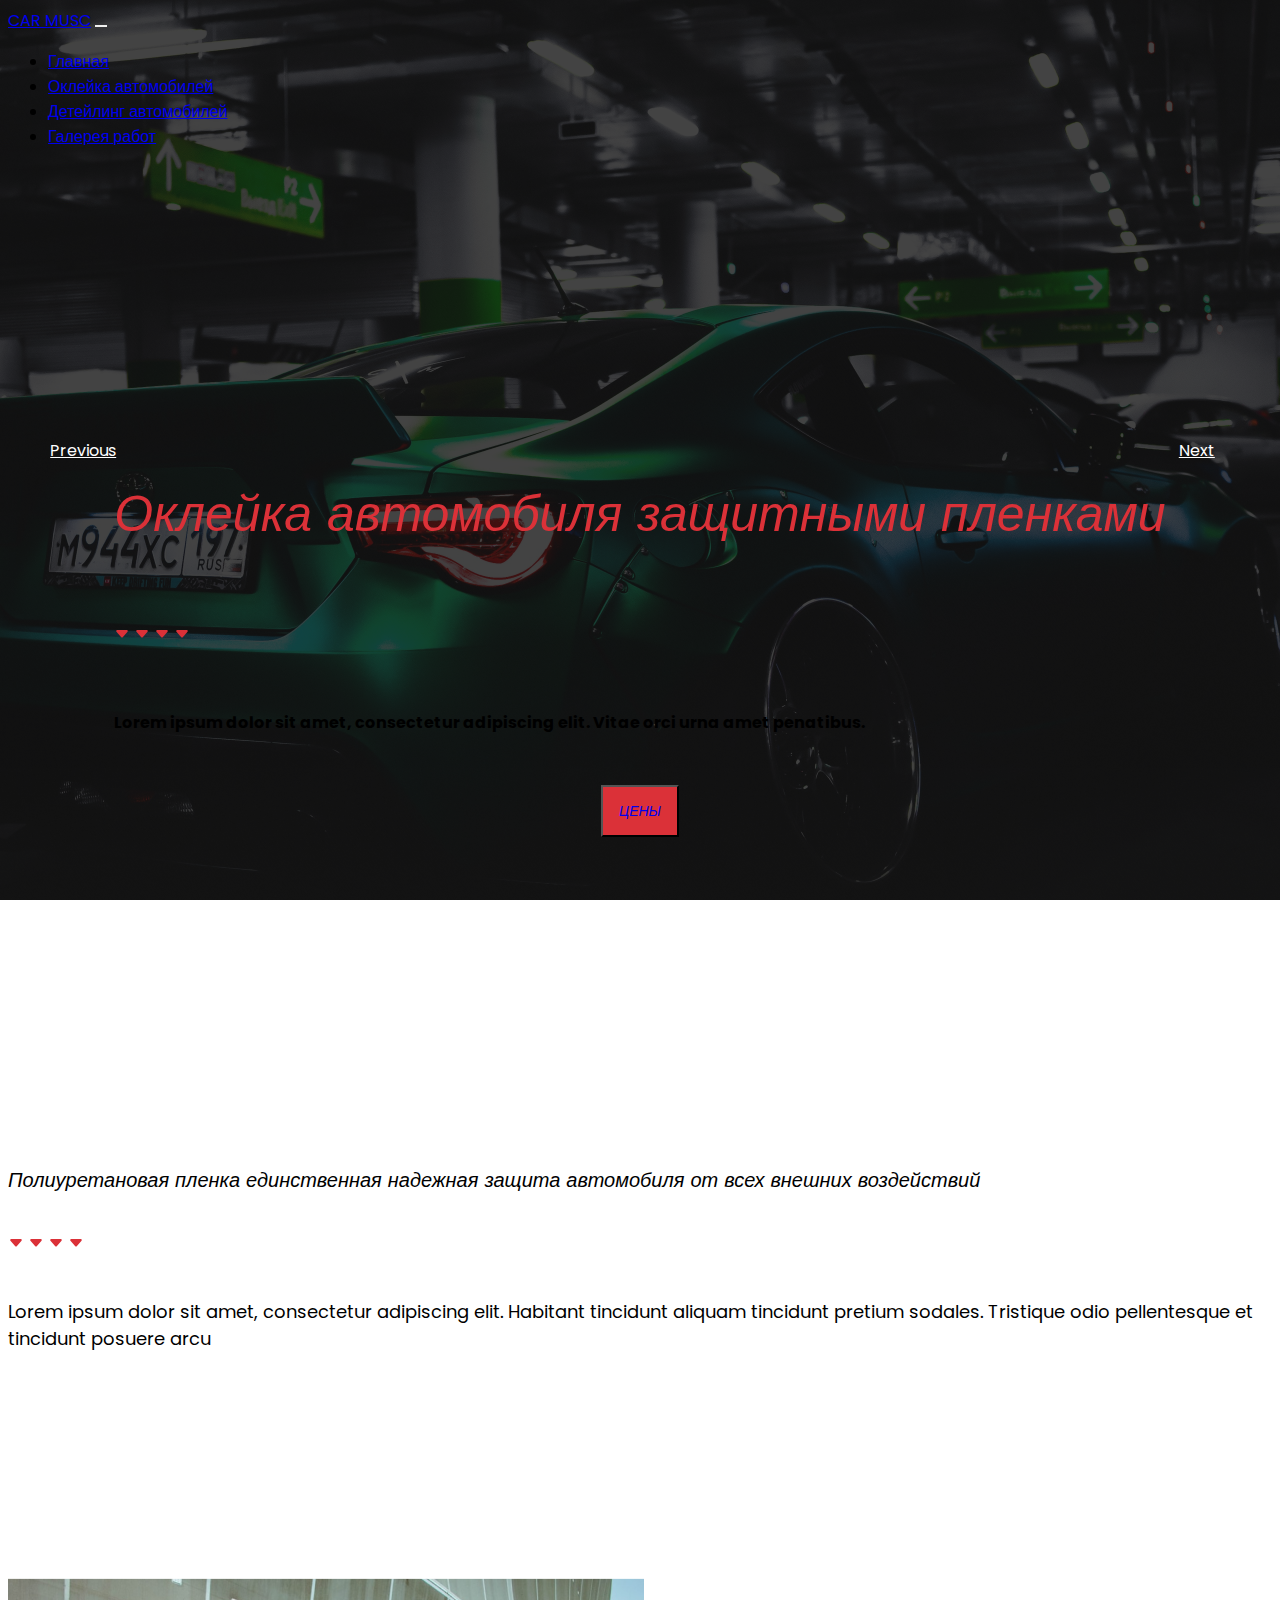
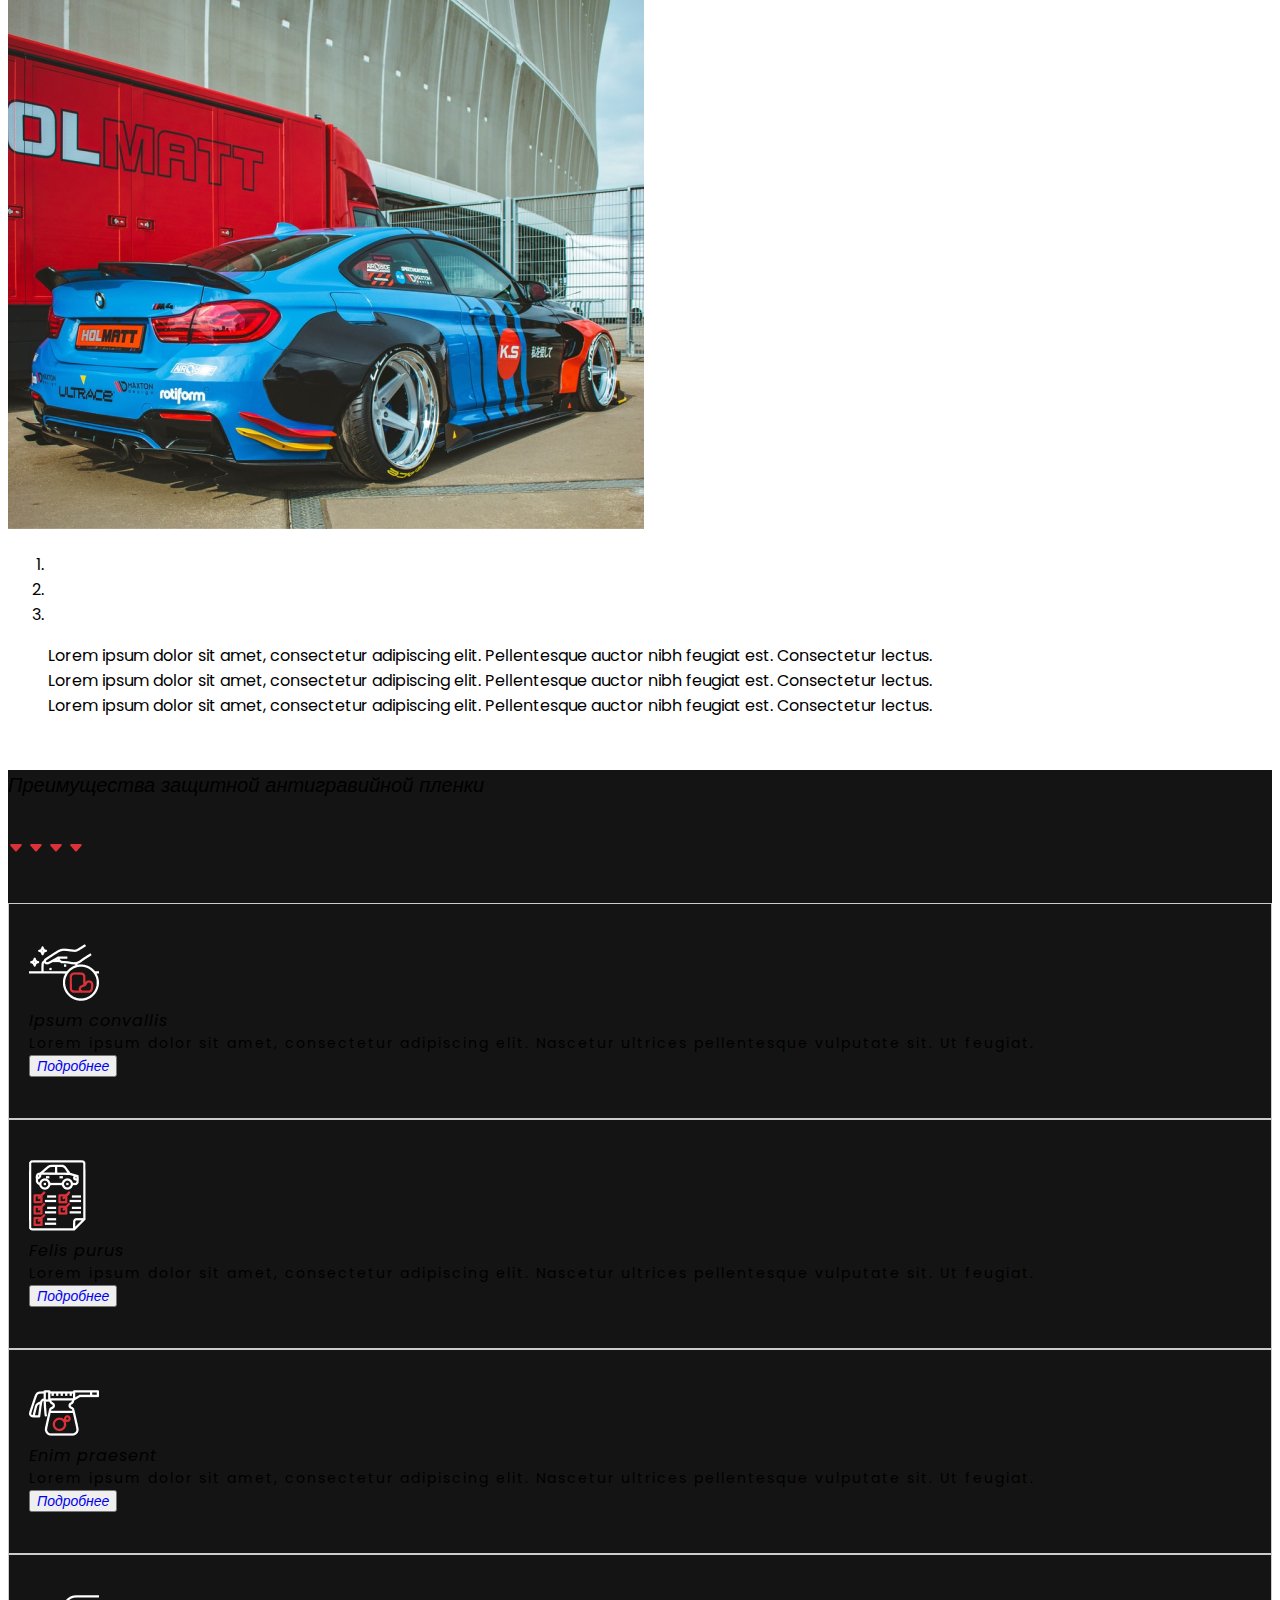
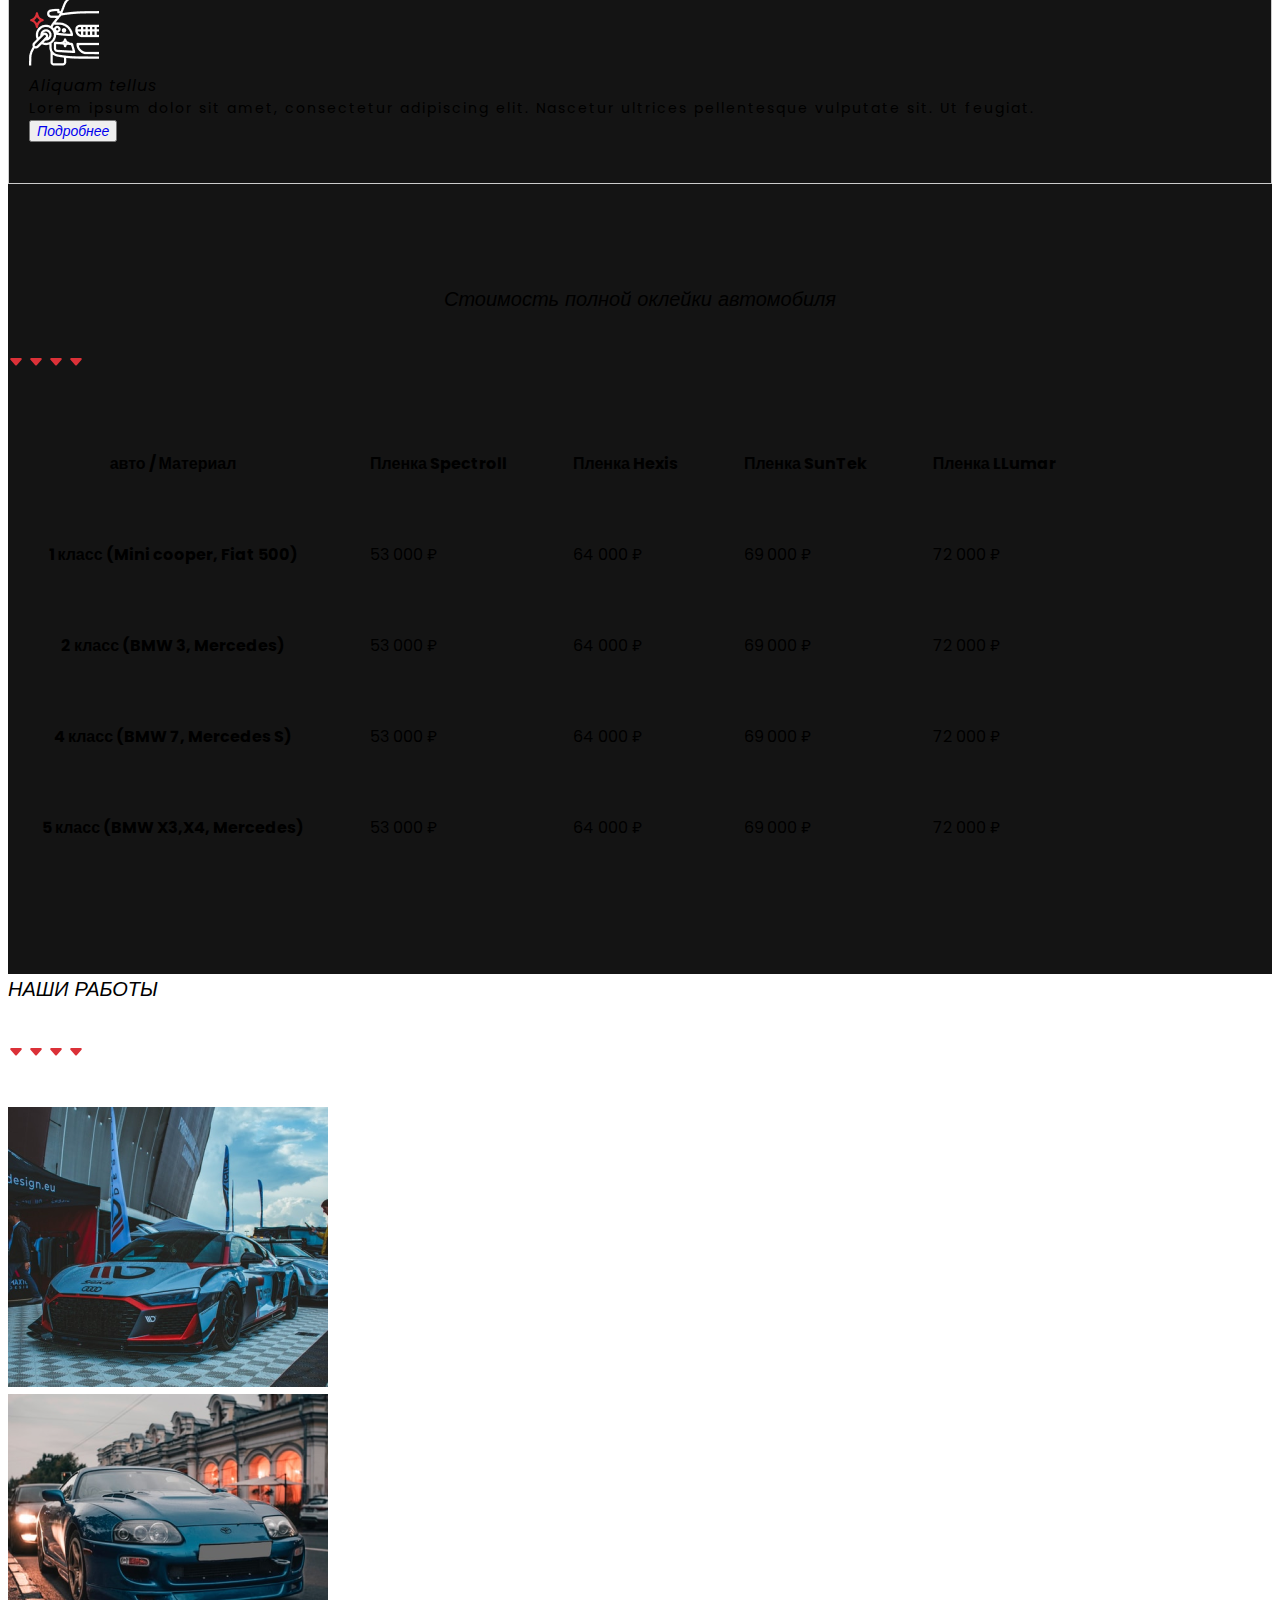
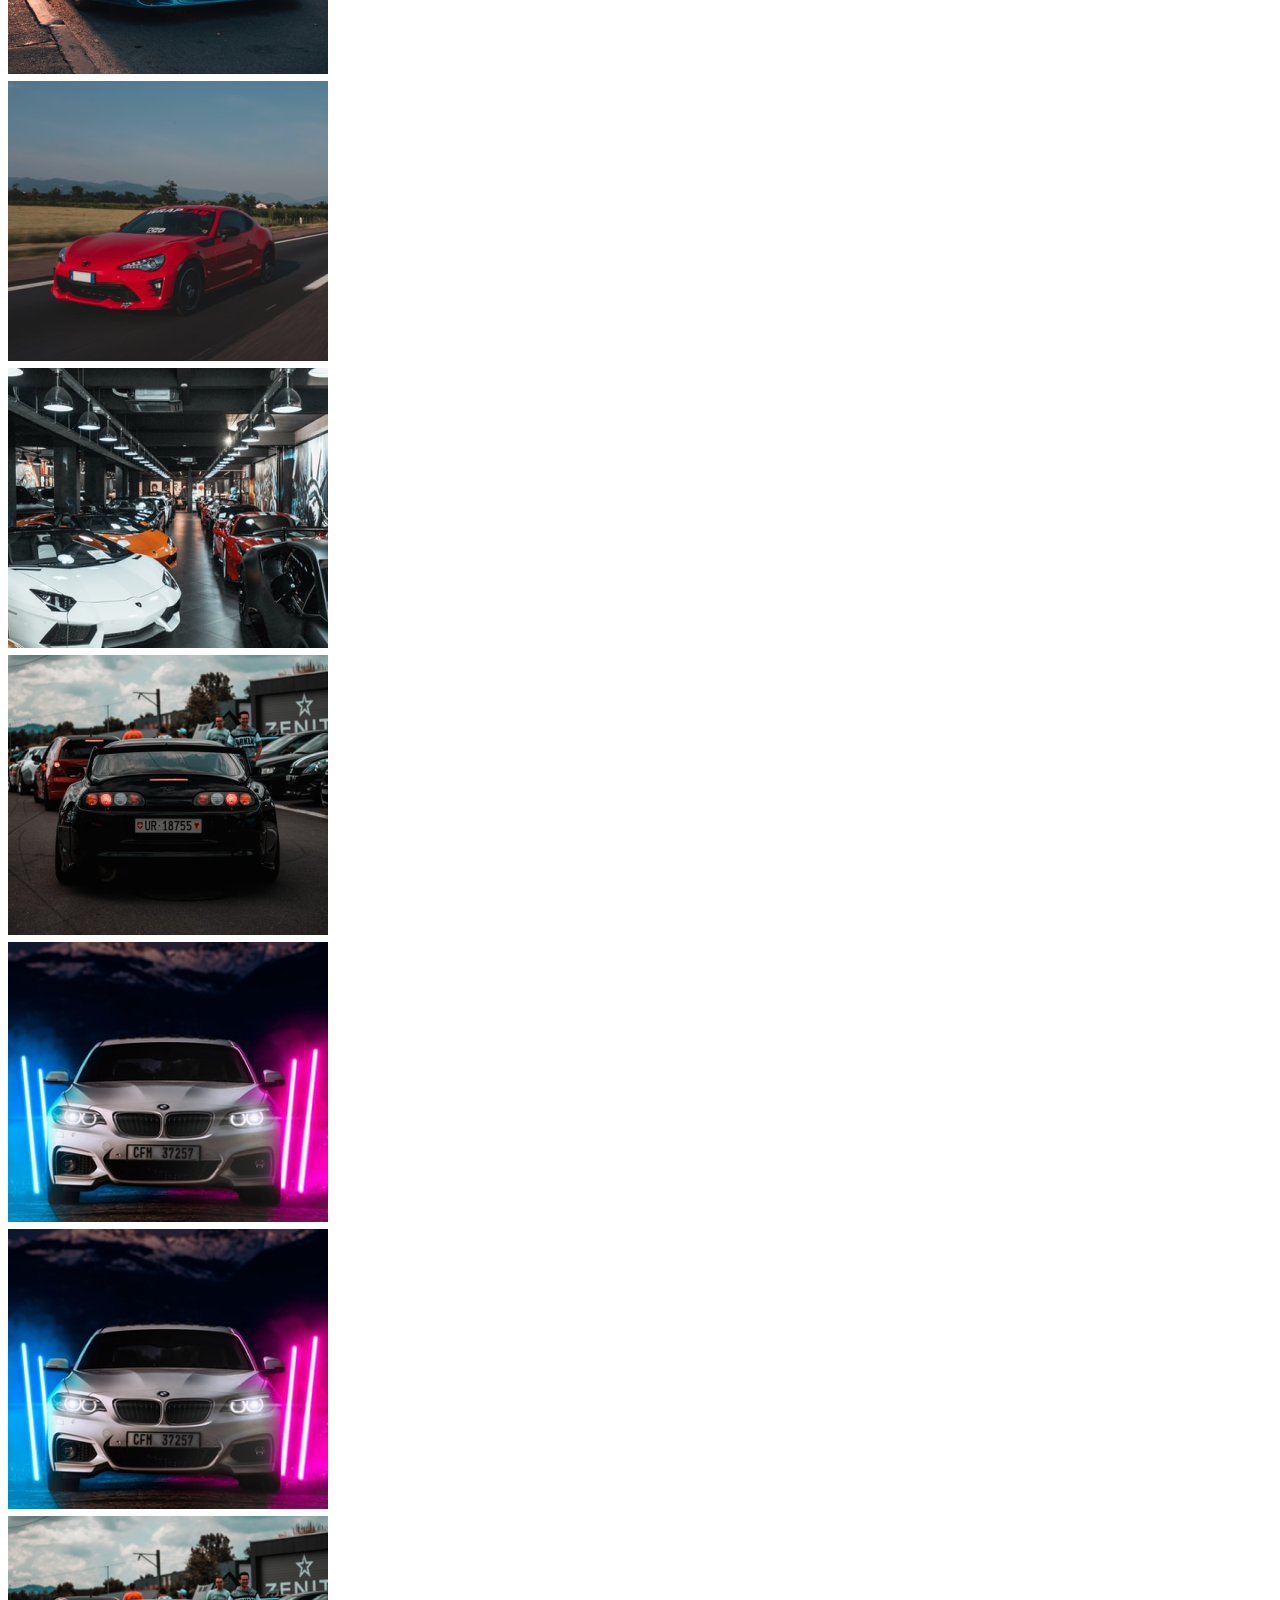
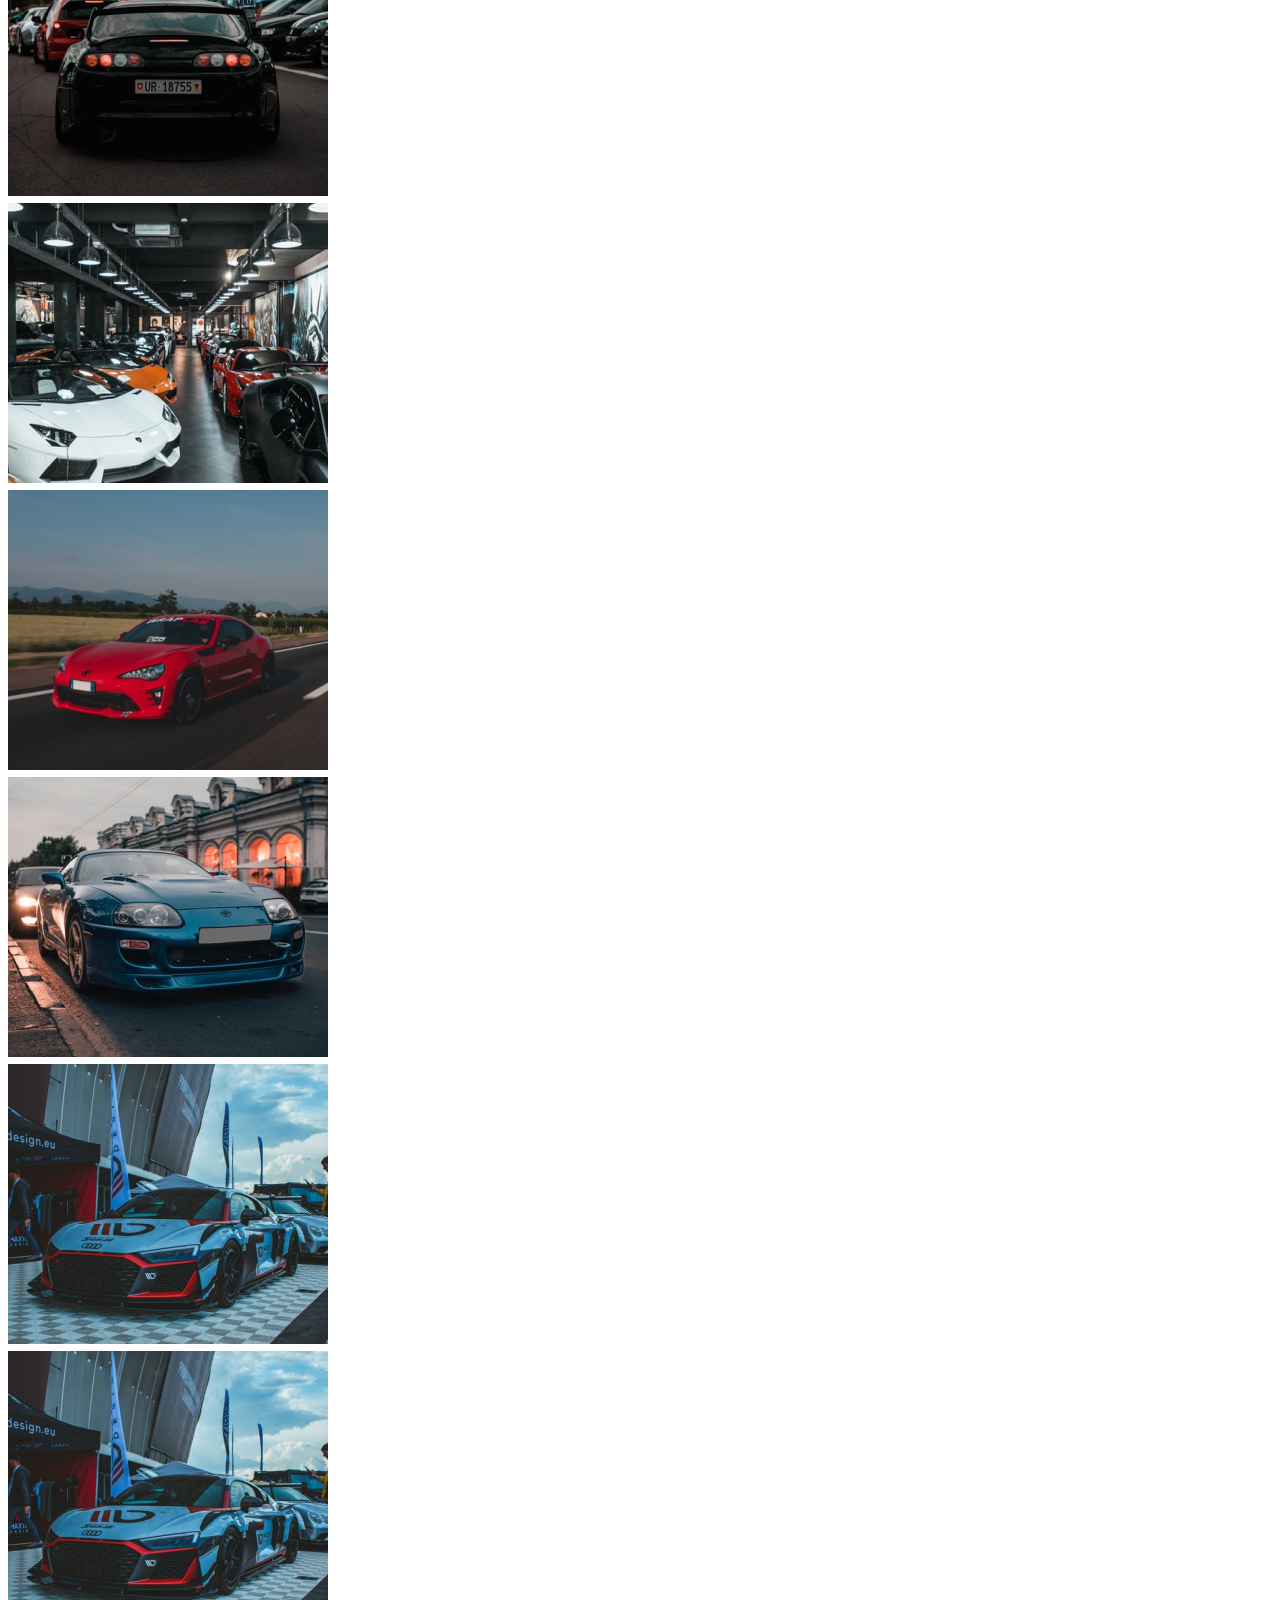
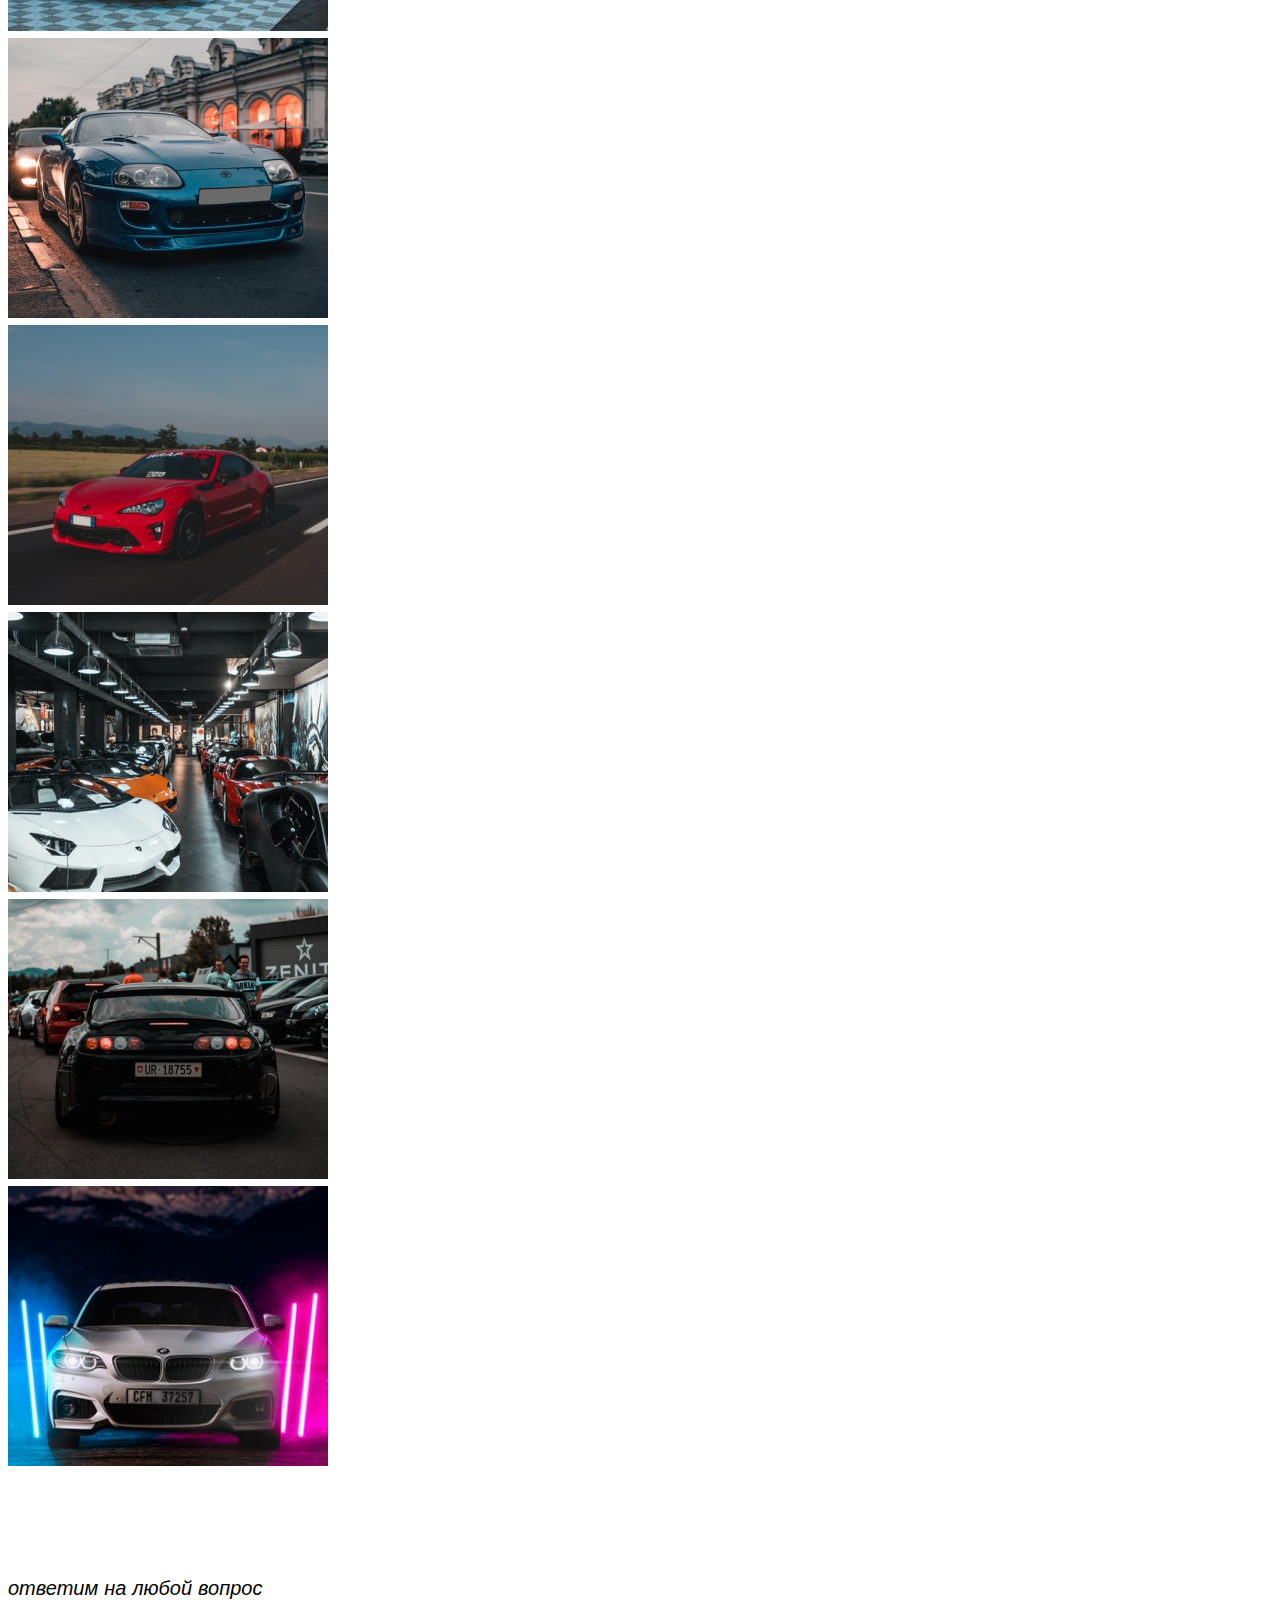
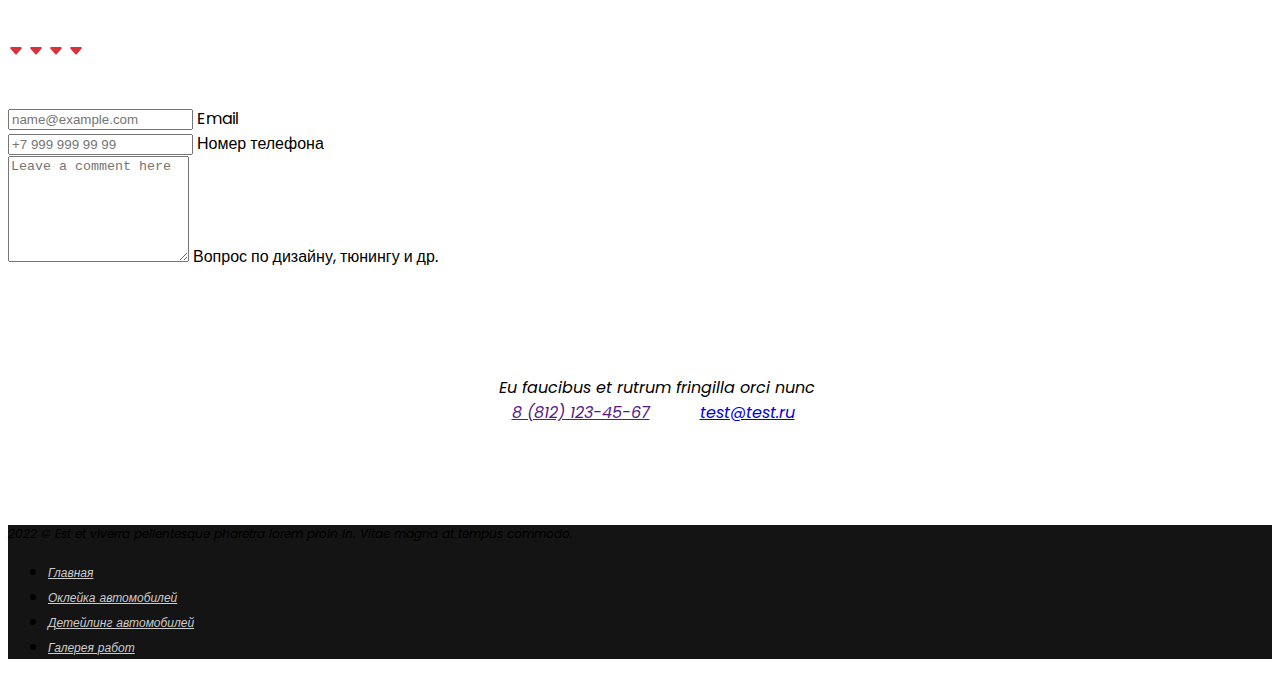
<file: index01.html>
<!DOCTYPE html>
<html lang="en">
<head>
	<meta charset="UTF-8">
	<meta name="viewport" content="width=device-width, initial-scale=1.0">
	<title>Оклейка автомобиля защитными пленками</title>
	<link href="https://cdn.jsdelivr.net/npm/bootstrap@5.1.3/dist/css/bootstrap.min.css" rel="stylesheet" integrity="sha384-1BmE4kWBq78iYhFldvKuhfTAU6auU8tT94WrHftjDbrCEXSU1oBoqyl2QvZ6jIW3" crossorigin="anonymous">
	<link rel="stylesheet" href="css/style.css">
	<link rel="preconnect" href="https://fonts.googleapis.com">
	<link rel="preconnect" href="https://fonts.gstatic.com" crossorigin>
	<link href="https://fonts.googleapis.com/css2?family=Poppins:ital,wght@0,400;0,500;1,400&display=swap" rel="stylesheet">
  <!-- Bootstrap Bundle JS (jsDelivr CDN) -->
  	<script defer src="https://cdn.jsdelivr.net/npm/bootstrap@5.1.3/dist/js/bootstrap.bundle.min.js" integrity="sha384-ka7Sk0Gln4gmtz2MlQnikT1wXgYsOg+OMhuP+IlRH9sENBO0LRn5q+8nbTov4+1p" crossorigin="anonymous"></script>
</head>
<body>
	<header>
		<nav class="navbar navbar-expand-xl navbar-dark fixed-top">
		    <div class="container">
		        <a class="navbar-brand" href="#"><span>CAR MUSC</span></a>
		        <button class="navbar-toggler" type="button" data-bs-toggle="collapse" data-bs-target="#navbarBasic" aria-controls="navbarBasic" aria-expanded="false" aria-label="Toggle navigation">
		            <span class="navbar-toggler-icon"></span>
		        </button>
		        <div class="collapse navbar-collapse" id="navbarBasic">
		            <ul class="navbar-nav me-auto mb-2 mb-xl-0">
		                <li class="nav-item">
		                    <a class="nav-link" aria-current="page" href="index.html">Главная</a>
		                </li>
		                <li class="nav-item">
		                    <a class="nav-link" href="#scroll01">Оклейка автомобилей</a>
		                </li>
		                <li class="nav-item">
		                    <a class="nav-link" href="#scroll01">Детейлинг автомобилей</a>
		                </li>
		                <li class="nav-item">
		                    <a class="nav-link" href="#scroll02">Галерея работ</a>
		                </li>
		            </ul>
		        </div>
		    </div>
		</nav>
	</header>
	<main>
		<div class="block_one block_one_index01">
			<div class="container">
				<div class="row">
					<div class="col-md-12 text-block-one">
						<h1 class="text-center">Оклейка автомобиля защитными пленками</h1>
						<div class="rhomb text-center">
							<svg class="rhomb-color mx-3" xmlns="http://www.w3.org/2000/svg" width="16" height="16" fill="currentColor" class="bi bi-caret-down-fill" viewBox="0 0 16 16">
  								<path d="M7.247 11.14 2.451 5.658C1.885 5.013 2.345 4 3.204 4h9.592a1 1 0 0 1 .753 1.659l-4.796 5.48a1 1 0 0 1-1.506 0z"/>
							</svg>
							<svg class="rhomb-color mx-3" xmlns="http://www.w3.org/2000/svg" width="16" height="16" fill="currentColor" class="bi bi-caret-down-fill" viewBox="0 0 16 16">
  								<path d="M7.247 11.14 2.451 5.658C1.885 5.013 2.345 4 3.204 4h9.592a1 1 0 0 1 .753 1.659l-4.796 5.48a1 1 0 0 1-1.506 0z"/>
							</svg>
							<svg class="rhomb-color mx-3" xmlns="http://www.w3.org/2000/svg" width="16" height="16" fill="currentColor" class="bi bi-caret-down-fill" viewBox="0 0 16 16">
  								<path d="M7.247 11.14 2.451 5.658C1.885 5.013 2.345 4 3.204 4h9.592a1 1 0 0 1 .753 1.659l-4.796 5.48a1 1 0 0 1-1.506 0z"/>
							</svg>
							<svg class="rhomb-color mx-3" xmlns="http://www.w3.org/2000/svg" width="16" height="16" fill="currentColor" class="bi bi-caret-down-fill" viewBox="0 0 16 16">
  								<path d="M7.247 11.14 2.451 5.658C1.885 5.013 2.345 4 3.204 4h9.592a1 1 0 0 1 .753 1.659l-4.796 5.48a1 1 0 0 1-1.506 0z"/>
							</svg>
						</div>
						<h4 class="text-center text-white">Lorem ipsum dolor sit amet, consectetur adipiscing elit. Vitae orci urna amet penatibus.</h4>
						<button class="btn btn-order btn-xs"><a class="text-white" href="#price-index01">ЦЕНЫ</a></button>
					</div>
				</div>
			</div>
		</div>
			<div class="block_thour">
				<div class="container">
					<div class="row">
						<div class="col-md-6">
							<div class="row text-center">
								<div class="row-flex mb-3">
									<div class="name-row-2 text-white text-uppercase text-start">Полиуретановая пленка единственная надежная защита автомобиля от всех внешних воздействий</div>
								</div>
								<div class="rhomb">
									<svg class="rhomb-color mx-3" xmlns="http://www.w3.org/2000/svg" width="16" height="16" fill="currentColor" class="bi bi-caret-down-fill" viewBox="0 0 16 16">
	  									<path d="M7.247 11.14 2.451 5.658C1.885 5.013 2.345 4 3.204 4h9.592a1 1 0 0 1 .753 1.659l-4.796 5.48a1 1 0 0 1-1.506 0z"/>
									</svg>
									<svg class="rhomb-color mx-3" xmlns="http://www.w3.org/2000/svg" width="16" height="16" fill="currentColor" class="bi bi-caret-down-fill" viewBox="0 0 16 16">
	  									<path d="M7.247 11.14 2.451 5.658C1.885 5.013 2.345 4 3.204 4h9.592a1 1 0 0 1 .753 1.659l-4.796 5.48a1 1 0 0 1-1.506 0z"/>
									</svg>
									<svg class="rhomb-color mx-3" xmlns="http://www.w3.org/2000/svg" width="16" height="16" fill="currentColor" class="bi bi-caret-down-fill" viewBox="0 0 16 16">
	  									<path d="M7.247 11.14 2.451 5.658C1.885 5.013 2.345 4 3.204 4h9.592a1 1 0 0 1 .753 1.659l-4.796 5.48a1 1 0 0 1-1.506 0z"/>
									</svg>
									<svg class="rhomb-color mx-3" xmlns="http://www.w3.org/2000/svg" width="16" height="16" fill="currentColor" class="bi bi-caret-down-fill" viewBox="0 0 16 16">
	  									<path d="M7.247 11.14 2.451 5.658C1.885 5.013 2.345 4 3.204 4h9.592a1 1 0 0 1 .753 1.659l-4.796 5.48a1 1 0 0 1-1.506 0z"/>
									</svg>
								</div>
							</div>
							<div class="row text-center">
								<div class="title-row-2 text-white text-start">Lorem ipsum dolor sit amet, consectetur adipiscing elit. Habitant tincidunt aliquam tincidunt pretium sodales. Tristique odio pellentesque et tincidunt posuere arcu</div>
							</div>
							<div class="row align-items-center mt-4">
								<div class="col-md-6 text-center">
									<img src="img/voys.png" alt="">
								</div>
								<div class="col-md-6 text-start text-index01">
									<img src="img/star-micronics-logo.png" alt="">
								</div>
							</div>
							<div class="row align-items-center mt-4">
								<div class="col-md-6 text-center">
									<img src="img/star-micronics-logo.png" alt="">
								</div>
								<div class="col-md-6 mb-3 text-start text-index01">
									<img src="img/voys.png" alt="">
								</div>
							</div>
						</div>
						<div class="col-md-6">
							<div class="row"><img src="img/bmw.png" alt=""></div>
							<div id="carouselWithIndicators" class="carousel slide" data-bs-ride="carousel">
								  <ol class="carousel-indicators">
								    <li data-bs-target="#carouselWithIndicators" data-bs-slide-to="0" class="active"></li>
								    <li data-bs-target="#carouselWithIndicators" data-bs-slide-to="1"></li>
								    <li data-bs-target="#carouselWithIndicators" data-bs-slide-to="2"></li>
								  </ol>
							  <div class="carousel-inner">
							    <div class="carousel-item active">
							      <div class="title-carouel text-white text-uppercase text-center my-5 text-carousel-01">Lorem ipsum dolor sit amet, consectetur adipiscing elit. Pellentesque auctor nibh feugiat est. Consectetur lectus.</div>
							    </div>
							    <div class="carousel-item">
							      <div class="title-carouel text-white text-uppercase text-center my-5 text-carousel-01">Lorem ipsum dolor sit amet, consectetur adipiscing elit. Pellentesque auctor nibh feugiat est. Consectetur lectus.</div>
							    </div>
							    <div class="carousel-item text-white text-uppercase text-center my-5 text-carousel-01">
							      <div class="title-carouel">Lorem ipsum dolor sit amet, consectetur adipiscing elit. Pellentesque auctor nibh feugiat est. Consectetur lectus.</div>
							    </div>
							  </div>
							  <div class="row">
								  <a class="carousel-control-prev01" href="#carouselWithIndicators" role="button" data-bs-slide="prev">
								    <span class="carousel-control-prev-icon" aria-hidden="true"></span>
								    <span class="visually-hidden">Previous</span>
								  </a>
								  <a class="carousel-control-next01" href="#carouselWithIndicators" role="button" data-bs-slide="next">
								    <span class="carousel-control-next-icon" aria-hidden="true"></span>
								    <span class="visually-hidden">Next</span>
								  </a>
							  </div>
							</div>
						</div>
					</div>
				</div>
			</div>
			<section class="win">
				<div class="container">
					<div class="row">
						<div class="col text-white text-center text-uppercase text-block_five" id="scroll01">Преимущества защитной антигравийной пленки</div>
					</div>
					<div class="rhomb text-center">
						<svg class="rhomb-color mx-3" xmlns="http://www.w3.org/2000/svg" width="16" height="16" fill="currentColor" class="bi bi-caret-down-fill" viewBox="0 0 16 16">
		  					<path d="M7.247 11.14 2.451 5.658C1.885 5.013 2.345 4 3.204 4h9.592a1 1 0 0 1 .753 1.659l-4.796 5.48a1 1 0 0 1-1.506 0z"/>
						</svg>
						<svg class="rhomb-color mx-3" xmlns="http://www.w3.org/2000/svg" width="16" height="16" fill="currentColor" class="bi bi-caret-down-fill" viewBox="0 0 16 16">
		  					<path d="M7.247 11.14 2.451 5.658C1.885 5.013 2.345 4 3.204 4h9.592a1 1 0 0 1 .753 1.659l-4.796 5.48a1 1 0 0 1-1.506 0z"/>
						</svg>
						<svg class="rhomb-color mx-3" xmlns="http://www.w3.org/2000/svg" width="16" height="16" fill="currentColor" class="bi bi-caret-down-fill" viewBox="0 0 16 16">
		  					<path d="M7.247 11.14 2.451 5.658C1.885 5.013 2.345 4 3.204 4h9.592a1 1 0 0 1 .753 1.659l-4.796 5.48a1 1 0 0 1-1.506 0z"/>
						</svg>
						<svg class="rhomb-color mx-3" xmlns="http://www.w3.org/2000/svg" width="16" height="16" fill="currentColor" class="bi bi-caret-down-fill" viewBox="0 0 16 16">
		  					<path d="M7.247 11.14 2.451 5.658C1.885 5.013 2.345 4 3.204 4h9.592a1 1 0 0 1 .753 1.659l-4.796 5.48a1 1 0 0 1-1.506 0z"/>
						</svg>
					</div>
				</div>
					<div class="container">
				      	<div class="row gx-5 justify-center">
				      		<div class="col-md mx-5 my-3 text-center p-for-card">
				      			<img class="mb-3" src="img/card01.png" alt="">
				      			<div class="title-card mb-3 mt-2 text-uppercase text-white text-ind">Ipsum convallis</div>
				      			<div class="subtitle-card mb-3 text-white text-uppercase text-ind01">Lorem ipsum dolor sit amet, consectetur adipiscing elit. Nascetur ultrices pellentesque vulputate sit. Ut feugiat.</div>
				      			<button class="btn btn-danger mt-3 ind-text-btn"><a class="text-white text-uppercase " href="#">Подробнее</a></button>
				      		</div>
				      		<div class="col-md mx-5 my-3 text-center p-for-card">
				      			<img class="mb-3" src="img/card02.png" alt="">
				      			<div class="title-card mb-3 text-uppercase text-white text-ind">Felis purus</div>
				      			<div class="subtitle-card mb-3 text-white text-uppercase text-ind01">Lorem ipsum dolor sit amet, consectetur adipiscing elit. Nascetur ultrices pellentesque vulputate sit. Ut feugiat.</div>
				      			<button class="btn btn-danger mt-2 ind-text-btn"><a class="text-white text-uppercase " href="#">Подробнее</a></button>
				      		</div>
				      		<div class="col-md mx-5 my-3 text-center p-for-card">
				      			<img class="mb-3" src="img/card03.png" alt="">
				      			<div class="title-card mb-3 mt-4 text-uppercase text-white text-ind">Enim praesent</div>
				      			<div class="subtitle-card mb-3 text-white text-uppercase text-ind01">Lorem ipsum dolor sit amet, consectetur adipiscing elit. Nascetur ultrices pellentesque vulputate sit. Ut feugiat.</div>
				      			<button class="btn btn-danger mt-2 ind-text-btn"><a class="text-white text-uppercase " href="#">Подробнее</a></button>
				      		</div>
				      		<div class="col-md mx-5 my-3 text-center p-for-card">
				      			<img class="mb-3" src="img/card04.png" alt="">
				      			<div class="title-card mb-3 text-uppercase text-white text-ind">Aliquam tellus</div>
				      			<div class="subtitle-card mb-3 text-white text-uppercase text-ind01">Lorem ipsum dolor sit amet, consectetur adipiscing elit. Nascetur ultrices pellentesque vulputate sit. Ut feugiat.</div>
				      			<button class="btn btn-danger mt-2 ind-text-btn"><a class="text-white text-uppercase " href="#">Подробнее</a></button>
				      		</div>
				      	</div>
				    </div>
			</section>
			<section class="price">
					<div class="container">
						<div class="row text-center">
							<div class="row-flex mb-3 justify-center">
								<div class="name-row-2 text-white text-uppercase" id="price-index01">Стоимость полной оклейки автомобиля</div>
							</div>
								<div class="rhomb text-center">
									<svg class="rhomb-color mx-3" xmlns="http://www.w3.org/2000/svg" width="16" height="16" fill="currentColor" class="bi bi-caret-down-fill" viewBox="0 0 16 16">
					  					<path d="M7.247 11.14 2.451 5.658C1.885 5.013 2.345 4 3.204 4h9.592a1 1 0 0 1 .753 1.659l-4.796 5.48a1 1 0 0 1-1.506 0z"/>
									</svg>
									<svg class="rhomb-color mx-3" xmlns="http://www.w3.org/2000/svg" width="16" height="16" fill="currentColor" class="bi bi-caret-down-fill" viewBox="0 0 16 16">
					  					<path d="M7.247 11.14 2.451 5.658C1.885 5.013 2.345 4 3.204 4h9.592a1 1 0 0 1 .753 1.659l-4.796 5.48a1 1 0 0 1-1.506 0z"/>
									</svg>
									<svg class="rhomb-color mx-3" xmlns="http://www.w3.org/2000/svg" width="16" height="16" fill="currentColor" class="bi bi-caret-down-fill" viewBox="0 0 16 16">
					  					<path d="M7.247 11.14 2.451 5.658C1.885 5.013 2.345 4 3.204 4h9.592a1 1 0 0 1 .753 1.659l-4.796 5.48a1 1 0 0 1-1.506 0z"/>
									</svg>
									<svg class="rhomb-color mx-3" xmlns="http://www.w3.org/2000/svg" width="16" height="16" fill="currentColor" class="bi bi-caret-down-fill" viewBox="0 0 16 16">
					  					<path d="M7.247 11.14 2.451 5.658C1.885 5.013 2.345 4 3.204 4h9.592a1 1 0 0 1 .753 1.659l-4.796 5.48a1 1 0 0 1-1.506 0z"/>
									</svg>
								</div>
							</div>
						</div>
						<div class="container">
							<div class="table-responsive">
							  <table class="table">
							    <thead>
							      <tr>
							        <th class="col text-center text-uppercase text-white" scope="col">авто / Материал</th>
							        <th class="col text-center text-uppercase text-white" scope="col">Пленка Spectroll</th>
							        <th class="col text-center text-uppercase text-white" scope="col">Пленка Hexis</th>
							        <th class="col text-center text-uppercase text-white" scope="col">Пленка SunTek</th>
							        <th class="col text-center text-uppercase text-white" scope="col">Пленка LLumar</th>
							      </tr>
							    </thead>
							    <tbody>
							      <tr>
							        <th class="col text-center text-uppercase text-danger" scope="row">1 класс (Mini cooper, Fiat 500)</th>
							        <td class="col text-center text-uppercase text-white">53 000 ₽</td>
							        <td class="col text-center text-uppercase text-white">64 000 ₽</td>
							        <td class="col text-center text-uppercase text-white">69 000 ₽</td>
							        <td class="col text-center text-uppercase text-white">72 000 ₽</td>
							      </tr>
							      <tr>
							        <th class="col text-center text-uppercase text-danger" scope="row">2 класс (BMW 3, Mercedes)</th>
							        <td class="col text-center text-uppercase text-white">53 000 ₽</td>
							        <td class="col text-center text-uppercase text-white">64 000 ₽</td>
							        <td class="col text-center text-uppercase text-white">69 000 ₽</td>
							        <td class="col text-center text-uppercase text-white">72 000 ₽</td>
							      </tr>
							      <tr>
							        <th class="col text-center text-uppercase text-danger" scope="row">4 класс (BMW 7, Mercedes S)</th>
							        <td class="col text-center text-uppercase text-white">53 000 ₽</td>
							        <td class="col text-center text-uppercase text-white">64 000 ₽</td>
							        <td class="col text-center text-uppercase text-white">69 000 ₽</td>
							        <td class="col text-center text-uppercase text-white">72 000 ₽</td>
							      </tr>
							      <tr>
							        <th class="col text-center text-uppercase text-danger" scope="row">5 класс (BMW X3,X4, Mercedes)</th>
							        <td class="col text-center text-uppercase text-white">53 000 ₽</td>
							        <td class="col text-center text-uppercase text-white">64 000 ₽</td>
							        <td class="col text-center text-uppercase text-white">69 000 ₽</td>
							        <td class="col text-center text-uppercase text-white">72 000 ₽</td>
							      </tr>
							    </tbody>
							  </table>
							</div>
						</div>
					</div>
			</section>	
			<div class="block_seven">
				<div class="container">
					<div class="row">
						<div class="col-md text-white text-center text-uppercase text-block_five" id="scroll02">НАШИ РАБОТЫ</div>
					</div>
					<div class="row">
						<div class="rhomb text-center">
							<svg class="rhomb-color mx-3" xmlns="http://www.w3.org/2000/svg" width="16" height="16" fill="currentColor" class="bi bi-caret-down-fill" viewBox="0 0 16 16">
	  							<path d="M7.247 11.14 2.451 5.658C1.885 5.013 2.345 4 3.204 4h9.592a1 1 0 0 1 .753 1.659l-4.796 5.48a1 1 0 0 1-1.506 0z"/>
							</svg>
							<svg class="rhomb-color mx-3" xmlns="http://www.w3.org/2000/svg" width="16" height="16" fill="currentColor" class="bi bi-caret-down-fill" viewBox="0 0 16 16">
	  							<path d="M7.247 11.14 2.451 5.658C1.885 5.013 2.345 4 3.204 4h9.592a1 1 0 0 1 .753 1.659l-4.796 5.48a1 1 0 0 1-1.506 0z"/>
							</svg>
							<svg class="rhomb-color mx-3" xmlns="http://www.w3.org/2000/svg" width="16" height="16" fill="currentColor" class="bi bi-caret-down-fill" viewBox="0 0 16 16">
	  							<path d="M7.247 11.14 2.451 5.658C1.885 5.013 2.345 4 3.204 4h9.592a1 1 0 0 1 .753 1.659l-4.796 5.48a1 1 0 0 1-1.506 0z"/>
							</svg>
							<svg class="rhomb-color mx-3" xmlns="http://www.w3.org/2000/svg" width="16" height="16" fill="currentColor" class="bi bi-caret-down-fill" viewBox="0 0 16 16">
	  							<path d="M7.247 11.14 2.451 5.658C1.885 5.013 2.345 4 3.204 4h9.592a1 1 0 0 1 .753 1.659l-4.796 5.48a1 1 0 0 1-1.506 0z"/>
							</svg>
						</div>	
					</div>
					<div class="row">
						<div class="col-md-2 text-center px-0"><img class="img-fluid" src="img/our-work01.png" alt=""></div>
						<div class="col-md-2 text-center px-0"><img class="img-fluid" src="img/our-work02.png" alt=""></div>
						<div class="col-md-2 text-center px-0"><img class="img-fluid" src="img/our-work03.png" alt=""></div>
						<div class="col-md-2 text-center px-0"><img class="img-fluid" src="img/our-work04.png" alt=""></div>
						<div class="col-md-2 text-center px-0"><img class="img-fluid" src="img/our-work05.png" alt=""></div>
						<div class="col-md-2 text-center px-0"><img class="img-fluid" src="img/our-work06.png" alt=""></div>
					</div>
					<div class="row">
						<div class="col-md-2 text-center px-0"><img class="img-fluid" src="img/our-work06.png" alt=""></div>
						<div class="col-md-2 text-center px-0"><img class="img-fluid" src="img/our-work05.png" alt=""></div>
						<div class="col-md-2 text-center px-0"><img class="img-fluid" src="img/our-work04.png" alt=""></div>
						<div class="col-md-2 text-center px-0"><img class="img-fluid" src="img/our-work03.png" alt=""></div>
						<div class="col-md-2 text-center px-0"><img class="img-fluid" src="img/our-work02.png" alt=""></div>
						<div class="col-md-2 text-center px-0"><img class="img-fluid" src="img/our-work01.png" alt=""></div>
					</div>
					<div class="row">
						<div class="col-md-2 text-center px-0"><img class="img-fluid" src="img/our-work01.png" alt=""></div>
						<div class="col-md-2 text-center px-0"><img class="img-fluid" src="img/our-work02.png" alt=""></div>
						<div class="col-md-2 text-center px-0"><img class="img-fluid" src="img/our-work03.png" alt=""></div>
						<div class="col-md-2 text-center px-0"><img class="img-fluid" src="img/our-work04.png" alt=""></div>
						<div class="col-md-2 text-center px-0"><img class="img-fluid" src="img/our-work05.png" alt=""></div>
						<div class="col-md-2 text-center px-0"><img class="img-fluid" src="img/our-work06.png" alt=""></div>
					</div>
				</div>
			</div>
			<div class="block-eight">
				<div class="container">
					<div class="row">
						<div class="text-white text-uppercase text-center text-block_five">ответим на любой вопрос</div>
					</div>
					<div class="row">
						<div class="rhomb text-center">
							<svg class="rhomb-color mx-3" xmlns="http://www.w3.org/2000/svg" width="16" height="16" fill="currentColor" class="bi bi-caret-down-fill" viewBox="0 0 16 16">
	  							<path d="M7.247 11.14 2.451 5.658C1.885 5.013 2.345 4 3.204 4h9.592a1 1 0 0 1 .753 1.659l-4.796 5.48a1 1 0 0 1-1.506 0z"/>
							</svg>
							<svg class="rhomb-color mx-3" xmlns="http://www.w3.org/2000/svg" width="16" height="16" fill="currentColor" class="bi bi-caret-down-fill" viewBox="0 0 16 16">
	  							<path d="M7.247 11.14 2.451 5.658C1.885 5.013 2.345 4 3.204 4h9.592a1 1 0 0 1 .753 1.659l-4.796 5.48a1 1 0 0 1-1.506 0z"/>
							</svg>
							<svg class="rhomb-color mx-3" xmlns="http://www.w3.org/2000/svg" width="16" height="16" fill="currentColor" class="bi bi-caret-down-fill" viewBox="0 0 16 16">
	  							<path d="M7.247 11.14 2.451 5.658C1.885 5.013 2.345 4 3.204 4h9.592a1 1 0 0 1 .753 1.659l-4.796 5.48a1 1 0 0 1-1.506 0z"/>
							</svg>
							<svg class="rhomb-color mx-3" xmlns="http://www.w3.org/2000/svg" width="16" height="16" fill="currentColor" class="bi bi-caret-down-fill" viewBox="0 0 16 16">
	  							<path d="M7.247 11.14 2.451 5.658C1.885 5.013 2.345 4 3.204 4h9.592a1 1 0 0 1 .753 1.659l-4.796 5.48a1 1 0 0 1-1.506 0z"/>
							</svg>
						</div>	
					</div>
					<div class="row">
						<div class="col-md-6">
							<div class="form-floating mb-3">
							  <input name="email" type="email" class="form-control" id="floatingInput" placeholder="name@example.com">
							  <label for="floatingInput">Email</label>
							</div>
						</div>
						<div class="col-md-6">
							<div class="form-floating">
							  <input name="number" type="number" class="form-control" id="floatingInput" placeholder="+7 999 999 99 99">
							  <label for="floatingInput">Номер телефона</label>
							</div>
						</div>
					</div>		
					<div class="row">
						<div class="col-md-11 pt-3">
							<div class="form-floating">
							  <textarea class="form-control" placeholder="Leave a comment here" id="floatingTextarea" style="height: 100px"></textarea>
							  <label name="floatingTextarea" for="floatingTextarea">Вопрос по дизайну, тюнингу и др.</label>
							</div>
						</div>
						<div class="col-md-1 end-form ps-0 pt-3">
							<div class="row text-white svg-p ind-a">
								<a href="#">
									<svg xmlns="http://www.w3.org/2000/svg" width="20" height="20" fill="currentColor" class="bi bi-telegram" viewBox="0 0 16 16">
									  <path d="M16 8A8 8 0 1 1 0 8a8 8 0 0 1 16 0zM8.287 5.906c-.778.324-2.334.994-4.666 2.01-.378.15-.577.298-.595.442-.03.243.275.339.69.47l.175.055c.408.133.958.288 1.243.294.26.006.549-.1.868-.32 2.179-1.471 3.304-2.214 3.374-2.23.05-.012.12-.026.166.016.047.041.042.12.037.141-.03.129-1.227 1.241-1.846 1.817-.193.18-.33.307-.358.336a8.154 8.154 0 0 1-.188.186c-.38.366-.664.64.015 1.088.327.216.589.393.85.571.284.194.568.387.936.629.093.06.183.125.27.187.331.236.63.448.997.414.214-.02.435-.22.547-.82.265-1.417.786-4.486.906-5.751a1.426 1.426 0 0 0-.013-.315.337.337 0 0 0-.114-.217.526.526 0 0 0-.31-.093c-.3.005-.763.166-2.984 1.09z"/>
									</svg>
								</a>
							</div>
							<div class="row text-white svg-p ind-a">
								<a href="#">
									<svg xmlns="http://www.w3.org/2000/svg" width="20" height="20" fill="currentColor" class="bi bi-youtube" viewBox="0 0 16 16">
									  <path d="M8.051 1.999h.089c.822.003 4.987.033 6.11.335a2.01 2.01 0 0 1 1.415 1.42c.101.38.172.883.22 1.402l.01.104.022.26.008.104c.065.914.073 1.77.074 1.957v.075c-.001.194-.01 1.108-.082 2.06l-.008.105-.009.104c-.05.572-.124 1.14-.235 1.558a2.007 2.007 0 0 1-1.415 1.42c-1.16.312-5.569.334-6.18.335h-.142c-.309 0-1.587-.006-2.927-.052l-.17-.006-.087-.004-.171-.007-.171-.007c-1.11-.049-2.167-.128-2.654-.26a2.007 2.007 0 0 1-1.415-1.419c-.111-.417-.185-.986-.235-1.558L.09 9.82l-.008-.104A31.4 31.4 0 0 1 0 7.68v-.123c.002-.215.01-.958.064-1.778l.007-.103.003-.052.008-.104.022-.26.01-.104c.048-.519.119-1.023.22-1.402a2.007 2.007 0 0 1 1.415-1.42c.487-.13 1.544-.21 2.654-.26l.17-.007.172-.006.086-.003.171-.007A99.788 99.788 0 0 1 7.858 2h.193zM6.4 5.209v4.818l4.157-2.408L6.4 5.209z"/>
									</svg>
								</a>
							</div>
							<div class="row text-white svg-p ind-a">
								<a href="#">
									<svg xmlns="http://www.w3.org/2000/svg" width="20" height="20" fill="currentColor" class="bi bi-instagram" viewBox="0 0 16 16">
									  <path d="M8 0C5.829 0 5.556.01 4.703.048 3.85.088 3.269.222 2.76.42a3.917 3.917 0 0 0-1.417.923A3.927 3.927 0 0 0 .42 2.76C.222 3.268.087 3.85.048 4.7.01 5.555 0 5.827 0 8.001c0 2.172.01 2.444.048 3.297.04.852.174 1.433.372 1.942.205.526.478.972.923 1.417.444.445.89.719 1.416.923.51.198 1.09.333 1.942.372C5.555 15.99 5.827 16 8 16s2.444-.01 3.298-.048c.851-.04 1.434-.174 1.943-.372a3.916 3.916 0 0 0 1.416-.923c.445-.445.718-.891.923-1.417.197-.509.332-1.09.372-1.942C15.99 10.445 16 10.173 16 8s-.01-2.445-.048-3.299c-.04-.851-.175-1.433-.372-1.941a3.926 3.926 0 0 0-.923-1.417A3.911 3.911 0 0 0 13.24.42c-.51-.198-1.092-.333-1.943-.372C10.443.01 10.172 0 7.998 0h.003zm-.717 1.442h.718c2.136 0 2.389.007 3.232.046.78.035 1.204.166 1.486.275.373.145.64.319.92.599.28.28.453.546.598.92.11.281.24.705.275 1.485.039.843.047 1.096.047 3.231s-.008 2.389-.047 3.232c-.035.78-.166 1.203-.275 1.485a2.47 2.47 0 0 1-.599.919c-.28.28-.546.453-.92.598-.28.11-.704.24-1.485.276-.843.038-1.096.047-3.232.047s-2.39-.009-3.233-.047c-.78-.036-1.203-.166-1.485-.276a2.478 2.478 0 0 1-.92-.598 2.48 2.48 0 0 1-.6-.92c-.109-.281-.24-.705-.275-1.485-.038-.843-.046-1.096-.046-3.233 0-2.136.008-2.388.046-3.231.036-.78.166-1.204.276-1.486.145-.373.319-.64.599-.92.28-.28.546-.453.92-.598.282-.11.705-.24 1.485-.276.738-.034 1.024-.044 2.515-.045v.002zm4.988 1.328a.96.96 0 1 0 0 1.92.96.96 0 0 0 0-1.92zm-4.27 1.122a4.109 4.109 0 1 0 0 8.217 4.109 4.109 0 0 0 0-8.217zm0 1.441a2.667 2.667 0 1 1 0 5.334 2.667 2.667 0 0 1 0-5.334z"/>
									</svg>
								</a>
							</div>
						</div>	
					</div>	
					<div class="row">
						<div class="col-md-6">
							<div class="btn btn-danger btn-lg mt-4 btn-center-from input-ind"><input type="submit" value="Отправить"></div>
						</div>
						<div class="col-md-6">
							<div class="flex-col-form mt-3">
								<img class="img-fluid" src="img/icon-form01.png" alt="">
								<div class="name_form text-white text-uppercase">Eu faucibus et rutrum fringilla orci nunc</div>
							</div>
							<div class="flex-col-form mt-1">
								<img class="img-fluid me-2" src="img/icon-from02.png" alt="">
								<div class="name_form text-white text-uppercase"><a href="">8 (812) 123-45-67</a></div>
								<div class="flex-col-form flex-col-form02 mt-1">
									<img class="img-fluid" src="img/icon-form03.png" alt="">
									<div class="name_form text-white text-uppercase"><a href="nowikov00@mail.ru">test@test.ru</a></div>
								</div>
							</div>
						</div>
					</div>	
				</div>
			</div>		
	</main>
	<footer>
		<div class="container">
			<div class="row align-items-center">
				<div class="col-md-6 text-uppercase text-white text-footer">
					2022 © Est et viverra pellentesque pharetra lorem proin in. Vitae magna at tempus commodo.
				</div>
				<div class="col-md-6">
					<nav class="navbar navbar-expand-xl">
					    <div class="container">
					        <div class="collapse navbar-collapse" id="navbarBasic">
					            <ul class="navbar-nav me-auto mb-2 mb-xl-0">
					                <li class="nav-item nav-footer0">
					                    <a class="nav-link" aria-current="page" href="#">Главная</a>
					                </li>
					                <li class="nav-item nav-footer0">
					                    <a class="nav-link" href="#">Оклейка автомобилей</a>
					                </li>
					                <li class="nav-item nav-footer0">
					                    <a class="nav-link" href="#">Детейлинг автомобилей</a>
					                </li>
					                <li class="nav-item nav-footer0">
					                    <a class="nav-link" href="#">Галерея работ</a>
					                </li>
					            </ul>
					        </div>
					    </div>
					</nav>
				</div>
			</div>
		</div>
	</footer>		
</body>
</html>
</file>
<file: css/style.css>
body {
	font-family: 'Poppins', sans-serif;
	background-image: url(../img/background.png);
	background-attachment: fixed;
	background-position: center top;
}

.navbar-toggler:focus {
	outline: none;
    box-shadow: none;
}

.navbar-dark .navbar-toggler {
	border: none;
}

.block_one {

	height: 100vh;
	display: flex;
	align-items: center;
	justify-content: center;
	flex-direction: column;
}

.block_one_index01 {
	height: 1000px;
}

.text-block-one {

}

.text-block-one h1 {
	color: #DB3138;
	font-size: 50px;
	font-style: italic;
	font-weight: 500;
}

.rhomb-color {
	color: #DB3138;
	margin: 40px 0px;
}

.btn-order {
	background-color: #DB3138;
	display: flex;
	align-items: center;
	justify-content: center;
	margin: 50px auto;
}

.btn-order:hover {
	background-color: #930419;
}

.btn-order a {
	text-decoration: none;
	padding: 15px 10px;
	font-size: 14px;
	font-style: italic;
}

.border-col {
	border: 1px solid #ccc;
	padding: 50px 0;
}

.name_card {
	text-transform: uppercase;
	font-size: 18px;
	padding-bottom: 20px;
}

.title_card {
	color: #DB3138;
	font-size: 24px;
	text-transform: uppercase;
}

.block_two {
	background-color: #;
}

.block_card {
	background-color: ;
}

.text-italic {
	font-style: italic;
}

.row-1 {
	border: 1px solid #fff;
	padding: 10px;
}

.mycol {
	padding: 0;
}

.mytext {
	color: #DB3138;
}

.mytext-2 {
	font-size: 14px;
	font-style: italic;
	font-weight: 400;
}

@media (max-width: 767px) {
	.text-white {
		text-align: center;
	}
	.rhomb {
		text-align: center;
	}
	.img-slide {
		display: none;
	}
}

.block_three {
	padding: 100px 0px;
	background-color: #;
}

.block_card01 {
	background-color: #;
	padding: 20px 0px
}

.name-card {
	font-style: italic;
	font-size: 14px;
	font-weight: 400;
	padding: 0px 20px;
}

.prev-my, .next-my {

}

.carousel-control-next, .carousel-control-prev {
	opacity: 1;
}

.row-flex {
	display: flex;
	align-items: center;
}

.block_thour {
	background-color: #;
	padding-bottom: 52px;
}

.name-row-2 {
	font-weight: 400;
	font-style: italic;
	font-size: 20px;
}

.title-row-2 {
	font-weight: 400;
	font-size: 18px;
}

.title-row-2-p {
	padding-bottom: 48px;
}


.carousel-control-next01, .carousel-control-prev01 {
	align-items: center;
    opacity: 1;
    position: absolute;
    top: 0;
    bottom: 0;
    z-index: 1;
    display: flex;
    justify-content: center;
    width: 15%;
    padding: 0;
    color: #fff;
    text-align: center;
    background: 0 0;
    border: 0;
}

.carousel-control-next01 {
    right: -1%;
}
.carousel-control-prev01 {
    left: -1%;
}

.text-carousel-01 {
	padding: 0px 40px;
}

.text-bottom-carousel {
	margin: 48px;
}

.block_five {
	padding-bottom: 100px;
	background-color: #;
}

.text-block_five {
	font-weight: 400;
    font-style: italic;
    font-size: 20px;
}

.bg-card {
	background-color: transparent;
}

.nav-tabs .nav-item.show .nav-link, .nav-tabs .nav-link.active {
	background-color: #DB3138;
	border: none;
}
.color {
	background-color: #141414;
}

.card-header {
	background-color: transparent;
	border: none;
}

.nav-link:focus, .nav-link:hover {
	color: transparent;
}

.card {
	border: none;
}

.nav-tabs .nav-link {
	border: none;
}

.btn-check:focus+.btn, .btn:focus {
	box-shadow: none;
}

.text-my-btn {
	font-style: italic;
	font-weight: 400;
	font-size: 16px;
}

.mb-for-nav-tabs {
	margin-bottom: 40px;
}

.p-for-card {
	border: 1px solid #ccc;
	padding: 40px 20px;
}

.justify-center {
	justify-content: center;
}

.text-ind {
	font-size: 16px;
	font-style: italic;
	font-weight: 400;
	letter-spacing: 1px;
}

.text-ind01 {
	font-size: 14px;
	font-weight: 400;
	line-height: 20px;
	letter-spacing: 2px;
}

.ind-text-btn a {
	text-decoration: none;
	list-style: none;
	font-weight: 400;
	font-style: italic;
	font-size: 14px;
}

.text-carousel-3 {
	padding: 0px 50px;
}

.block_six {
	padding-bottom: 52px;
	background-color: #;
}

.block_seven {
	padding-bottom: 100px;
	background-color: #;
}

.block-eight {
	padding-bottom: 100px;
	background-color: #;
}

.end-form {
	display: flex;
	flex-direction: column;
	justify-content: space-around;
	align-items: flex-end;
}

.border-row {
	padding: 10px 10px;
}

@media (max-width: 767px) {
	.end-form {
		flex-direction: row;
		justify-content: space-around;
		padding-top: 20px;
	}

	.block_card {
		display: none;
	}
}

.ind-a a {
	text-decoration: none;
	color: #fff;
}

.flex-col-form {
	display: flex;
	align-items: center;
	justify-content: center;
}
.flex-col-form img {
	padding-right: 10px;
}

.flex-col-form02 {
	padding-left: 20px;
}

@media (max-width: 767px) {
	.btn-center-from {
		display: flex;
		align-items: center;
		justify-content: center;
	}
}

.btn-center-from {
	font-size: 16px;
	font-weight: 400;
	font-style: italic;
}

.name_form {
	font-size: 16px;
	font-weight: 400;
	font-style: italic;
}

.text-footer {
	font-size: 12px;
	font-style: italic;
	font-weight: 400;
}

footer {
	background-color: #141414;
}

.nav-footer0 a {
	font-size: 12px;
	font-style: italic;
	font-weight: 400;
	color: #ccc;
}

.win {
	background-color: #141414;
	padding-bottom: 100px;
}
@media (max-width: 767px) {
	.text-index01 {
		text-align: center!important;
		margin-top: 1.5rem;
	}
}

.price {
	background-color: #141414;
	padding-bottom: 100px;
}

.table>:not(caption)>*>* {
	padding: 2rem 2rem;
}

.table>:not(:first-child) {
    border-top: 1px solid currentColor;
}

.input-ind input {
	background-color: transparent;
	border: none;
	color: #fff;
}
</file>
